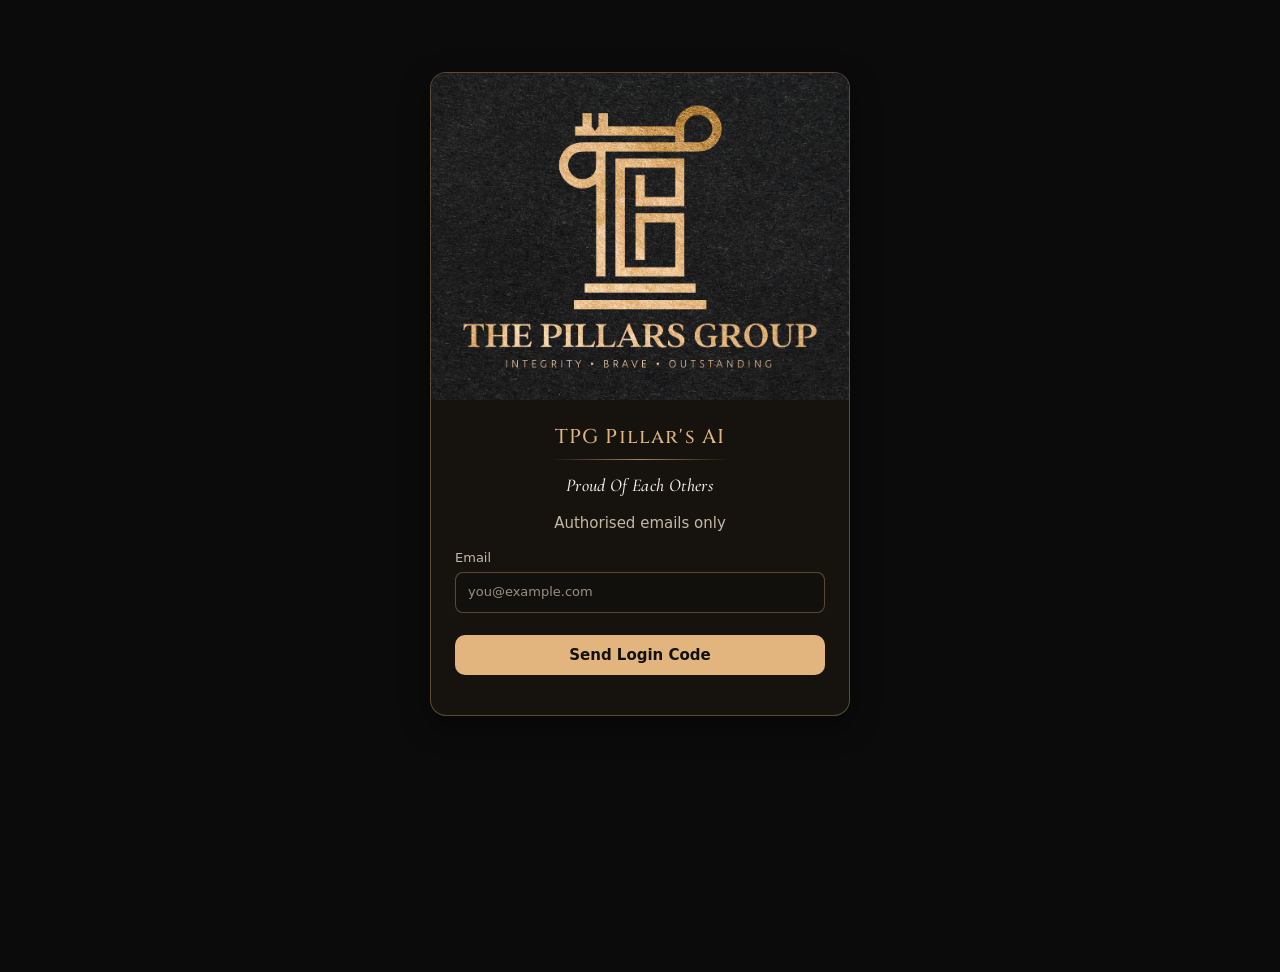
<file: index.html>
<!doctype html>
<html lang="en">
<head>
<meta charset="utf-8">
<meta name="viewport" content="width=device-width,initial-scale=1,viewport-fit=cover">
<meta name="robots" content="noindex,nofollow">
<title>TPG Pillar's AI</title>
<meta name="description" content="The Pillars Group internal listings and matching portal">
<meta name="theme-color" content="#000000">
<link rel="icon" href="/favicon.ico" sizes="any">
<link rel="icon" type="image/png" sizes="32x32" href="/assets/favicon-32.png">
<link rel="apple-touch-icon" href="/apple-touch-icon.png">
<meta property="og:title" content="TPG Pillar's AI">
<meta property="og:description" content="The Pillars Group internal listings and matching portal">
<meta property="og:image" content="https://ai.thepillarsgroup.com/assets/og-image.jpg">
<meta property="og:url" content="https://ai.thepillarsgroup.com/">
<meta property="og:type" content="website">
<meta name="twitter:card" content="summary_large_image">
<meta name="twitter:title" content="TPG Pillar's AI">
<meta name="twitter:image" content="https://ai.thepillarsgroup.com/assets/og-image.jpg">
<link rel="stylesheet" href="assets/fonts.css">
<link rel="stylesheet" href="portal.css?v=meeting-scan-20261126">
<link rel="stylesheet" href="matches.css">
</head>
<body>
<div id="boot" class="center">
  <div class="boot-inner">
    <div class="logo-panel">
      <img class="boot-logo" src="/assets/logo-gold.jpg" alt="The Pillars Group">
    </div>
    <div class="boot-msg">Loading…</div>
  </div>
</div>

<!-- login -->
<section id="login" class="card center-card" hidden>
  <div class="logo-panel">
    <img class="login-logo" src="/assets/logo-gold.jpg" alt="The Pillars Group">
  </div>
  <div class="center-card-body">
  <h1>TPG Pillar's AI</h1>
  <div class="login-hair"></div>
  <p class="login-tag">Proud Of Each Others</p>
  <p class="muted">Authorised emails only</p>
  <form id="f-email">
    <label>Email<input id="email" type="email" required autocomplete="email" placeholder="you@example.com"></label>
    <button class="btn" type="submit">Send Login Code</button>
  </form>
  <form id="f-code" hidden>
    <p>We sent a login code and a sign-in link to <b id="sent-to"></b>. Enter the 6-digit code, or open the link in the email.</p>
    <label>6-Digit Code<input id="code" inputmode="numeric" autocomplete="one-time-code" maxlength="10" placeholder="123456"></label>
    <button class="btn" type="submit">Log In</button>
    <button class="link" type="button" id="back">Use a Different Email</button>
  </form>
  <p id="login-msg" class="msg"></p>
  </div>
</section>

<!-- blocked -->
<section id="blocked" class="card center-card" hidden>
  <div class="logo-panel">
    <img class="login-logo" src="/assets/logo-gold.jpg" alt="The Pillars Group">
  </div>
  <div class="center-card-body">
  <h1>No Access</h1>
  <p id="blocked-msg">This account is not authorised, or has been deactivated. Please contact an admin.</p>
  <button class="btn" id="out2">Log Out</button>
  </div>
</section>

<!-- app -->
<section id="app" hidden>
  <nav class="topbar">
    <div class="brand">
      <img class="brand-icon" src="/assets/logo-icon-gold.jpg" alt="" width="32" height="32">
      <span class="brand-name">TPG Pillar's AI</span>
    </div>
    <div class="tabs-top" id="tabs">
      <button data-tab="industry" class="on">Industry</button>
      <button data-tab="residential">Residential</button>
      <button data-tab="matches">My Matches</button>
      <button data-tab="meeting">Meeting Hub</button>
      <button data-tab="announcements" id="tab-announce" hidden>Announcements</button>
      <button data-tab="agents" id="tab-agents" hidden>Agents</button>
    </div>
    <div class="who">
      <button type="button" class="inbox-btn" id="inbox-btn" aria-label="Inbox" aria-expanded="false" aria-controls="inbox-panel">
        <svg viewBox="0 0 24 24" fill="none" stroke="currentColor" stroke-width="1.75" stroke-linecap="round" stroke-linejoin="round" aria-hidden="true">
          <path d="M4 6.5h16A1.5 1.5 0 0 1 21.5 8v9A1.5 1.5 0 0 1 20 18.5H4A1.5 1.5 0 0 1 2.5 17V8A1.5 1.5 0 0 1 4 6.5Z"/>
          <path d="m3.2 7.2 8.8 6.2 8.8-6.2"/>
        </svg>
        <span class="inbox-badge" id="inbox-badge" hidden></span>
      </button>
      <span id="who"></span>
      <button class="link" id="out">Log Out</button>
    </div>
  </nav>
  <div id="inbox-backdrop" hidden></div>
  <div id="inbox-panel" hidden>
    <div class="inbox-head">
      <h2>Inbox</h2>
      <button type="button" class="inbox-close" id="inbox-close" aria-label="Close">×</button>
    </div>
    <div id="inbox" class="list"><p class="empty-note">No notifications yet.</p></div>
  </div>
  <iframe id="fr-industry" class="pane" title="Industry"></iframe>
  <iframe id="fr-residential" class="pane" title="Residential" hidden></iframe>

  <div id="pane-matches" class="pane scroll" hidden>
    <div class="wrap">
      <h2>🎯 My WTB / WTR <small class="muted">Valid 30 Days</small></h2>
      <div id="reqs" class="list"></div>

      <details class="card" id="new-req-box" open>
        <summary><b id="new-req-title">➕ New Requirement</b></summary>
        <div class="hint">Fill only what the client needs. A new listing must <b>state and meet</b> every filled field before you are notified. Empty fields are ignored. Only genuinely new units trigger an alert.</div>
        <form id="f-req" class="grid" novalidate>
          <label>Kind<div class="seg" id="r-kind"><button type="button" data-v="WTR" class="on">WTR · To Rent</button><button type="button" data-v="WTB">WTB · To Buy</button></div></label>
          <label>Category<div class="seg" id="r-cat"><button type="button" data-v="industry" class="on">🏭 Industry / Commercial</button><button type="button" data-v="residential">🏠 Residential</button></div></label>
          <div class="full"><label style="margin-bottom:0">Property Type <small class="muted">(multi-select, required)</small></label><div class="chips" id="r-types"></div></div>
          <label class="full">Title <small class="muted">(optional)</small><input id="r-title" placeholder="e.g. Client A: Senai factory"></label>
          <div class="full"><label style="margin-bottom:0">Areas <small class="muted">(multi-select, required)</small><input id="r-area-q" placeholder="Search an area, e.g. Senai" autocomplete="off"></label>
            <div class="chips" id="r-areas-sel"></div><div class="area-sug" id="r-area-sug"></div></div>
          <label class="full" id="l-price"><span>Monthly Rent (RM)</span><span class="pair"><input id="r-pmin" type="number" inputmode="numeric" min="0" placeholder="Min"><i>–</i><input id="r-pmax" type="number" inputmode="numeric" min="0" placeholder="Max"></span></label>
          <label class="full"><span>Built-up (sf)</span><span class="pair"><input id="r-bmin" type="number" inputmode="numeric" min="0" placeholder="Min"><i>–</i><input id="r-bmax" type="number" inputmode="numeric" min="0" placeholder="Max"></span></label>
          <label class="full"><span>Land Area</span><span class="pair"><input id="r-lmin" type="number" inputmode="decimal" min="0" step="any" placeholder="Min"><i>–</i><input id="r-lmax" type="number" inputmode="decimal" min="0" step="any" placeholder="Max"><select id="r-lunit"><option value="sf">sf</option><option value="acre">acre</option></select></span></label>
          <fieldset class="fs full" id="fs-ind"><legend>Industrial (optional)</legend><div class="grid">
            <label>Min Power (A)<input id="r-amp" type="number" inputmode="numeric" min="0" placeholder="e.g. 200"></label>
            <label>Min Ceiling (m)<input id="r-ceil" type="number" inputmode="decimal" min="0" step="any" placeholder="e.g. 8"></label>
            <label>Min Floor Load (kN/m²)<input id="r-fl" type="number" inputmode="decimal" min="0" step="any"></label>
            <label>Tenure<select id="r-ten-i"><option value="">Any</option><option value="freehold">Freehold</option><option value="leasehold">Leasehold</option></select></label>
            <div class="full"><label style="margin-bottom:0">Industry Class <small class="muted">(multi-select; leave empty for any)</small></label><div class="chips" id="r-zon"></div></div>
          </div></fieldset>
          <fieldset class="fs full" id="fs-res" hidden><legend>Residential (optional)</legend><div class="grid">
            <label>Min Bedrooms<select id="r-bed"><option value="">Any</option><option value="0">Studio+</option><option value="1">1+</option><option value="2">2+</option><option value="3">3+</option><option value="4">4+</option><option value="5">5+</option></select></label>
            <label>Tenure<select id="r-ten-r"><option value="">Any</option><option value="freehold">Freehold</option><option value="leasehold">Leasehold</option></select></label>
            <div class="full" id="r-fur-wrap"><label style="margin-bottom:0">Furnishing</label><div class="chips" id="r-fur"></div></div>
            <div class="full"><label style="margin-bottom:0">Bumi / Non Bumi</label><div class="chips" id="r-lot"></div></div>
          </div></fieldset>
          <label class="full">Client Note <small class="muted">(visible only to you; not used for matching)</small><textarea id="r-note" rows="2"></textarea></label>
          <div class="full"><button class="btn" type="submit" id="req-save">Save</button> <button class="btn grey" type="button" id="req-cancel" hidden>Cancel</button> <span id="req-msg" class="msg"></span></div>
        </form>
      </details>

      <h2>✨ Matches</h2>
      <div id="match-list" class="list"></div>

    </div>
  </div>

  <section id="pane-meeting" class="pane scroll" hidden>
    <div class="wrap">
      <h2>Meeting Hub</h2>
      <div class="tabs-top" id="meeting-tabs" aria-label="Meeting Hub sections">
        <button type="button" data-section="stock" class="on">Solid Good Deal</button>
        <button type="button" data-section="minutes">Weekly announcement</button>
        <button type="button" data-section="awards">Monthly Top Sales</button>
        <button type="button" data-section="checkin">Check-in</button>
      </div>
      <p class="msg" id="meeting-message" role="status"></p>
      <div id="meeting-filters"></div>
      <details id="meeting-editor" hidden>
        <summary>Publish an entry</summary>
        <form id="meeting-form"></form>
      </details>
      <div class="list" id="meeting-results"></div>
      <section id="meeting-checkin" aria-label="Meeting check-in" hidden></section>
      <dialog id="meeting-poster-dialog" aria-labelledby="meeting-poster-title">
        <form method="dialog"><button class="btn sm" autofocus>Close poster</button></form>
        <h3 id="meeting-poster-title"></h3>
        <img class="meeting-poster" alt="">
      </dialog>
    </div>
  </section>

  <div id="pane-announcements" class="pane scroll" hidden>
    <div class="wrap">
      <h2>📢 Announcements</h2>
      <p class="hint">A notice you send here appears in every agent’s Inbox. It is not emailed.</p>
      <form id="f-ann" class="grid card" novalidate>
        <label class="full">Title<input id="ann-title" maxlength="200" required placeholder="e.g. Office closed on Friday"></label>
        <label class="full">Message <small class="muted">(line breaks are kept)</small>
          <textarea id="ann-body" rows="7" maxlength="8000" placeholder="Write the notice…"></textarea>
        </label>
        <div class="full">
          <div class="ann-preview-lab muted">Preview</div>
          <div class="ann-preview" id="ann-preview"><p class="muted">The preview will appear here.</p></div>
        </div>
        <div class="full"><button class="btn" type="submit" id="ann-send">Send to All</button> <button class="btn grey" type="button" id="ann-cancel" hidden>Cancel</button> <span id="ann-msg" class="msg"></span></div>
      </form>
      <h2>Past Notices</h2>
      <div id="ann-list" class="list"><p class="empty-note">No announcements yet.</p></div>
    </div>
  </div>

  <div id="pane-agents" class="pane scroll" hidden>
    <div class="wrap">
      <h2>👥 Authorised Agents</h2>
      <form id="f-agent" class="grid card">
        <label>Email<input id="a-email" type="email" required autocomplete="off"></label>
        <label>Full Name<input id="a-name" autocomplete="off"></label>
        <label>Phone<input id="a-phone" inputmode="tel" autocomplete="off"></label>
        <label id="a-role-wrap">Role<select id="a-role"><option value="agent">Agent</option><option value="admin">Admin</option></select></label>
        <label class="full">Note <small class="muted">(optional)</small><textarea id="a-note" rows="2"></textarea></label>
        <p class="hint full" id="a-email-hint" hidden>The login email cannot be changed. To use a new email, set this account Inactive and add a new one.</p>
        <div class="full"><button class="btn" type="submit" id="a-save">Add</button> <button class="btn grey" type="button" id="a-cancel" hidden>Cancel</button> <span id="agent-msg" class="msg"></span></div>
      </form>
      <input id="a-filter" placeholder="Search email / name" class="full-input">
      <div id="agents" class="list"></div>
    </div>
  </div>
</section>

<script src="vendor/supabase.js"></script>
<script src="config.js"></script>
<script src="compile.js"></script>
<script src="portal.js?v=meeting-20261126"></script>
<script src="matches.js"></script>
<script src="announcements.js"></script>
<script src="meeting-qr.js?v=meeting-20261126"></script>
<script src="checkin.js?v=weekly-receipt-20261127"></script>
<script src="meeting.js?v=meeting-20261126-3"></script>
<script src="app.js?v=weekly-checkin-20261127"></script>
</body>
</html>
</file>
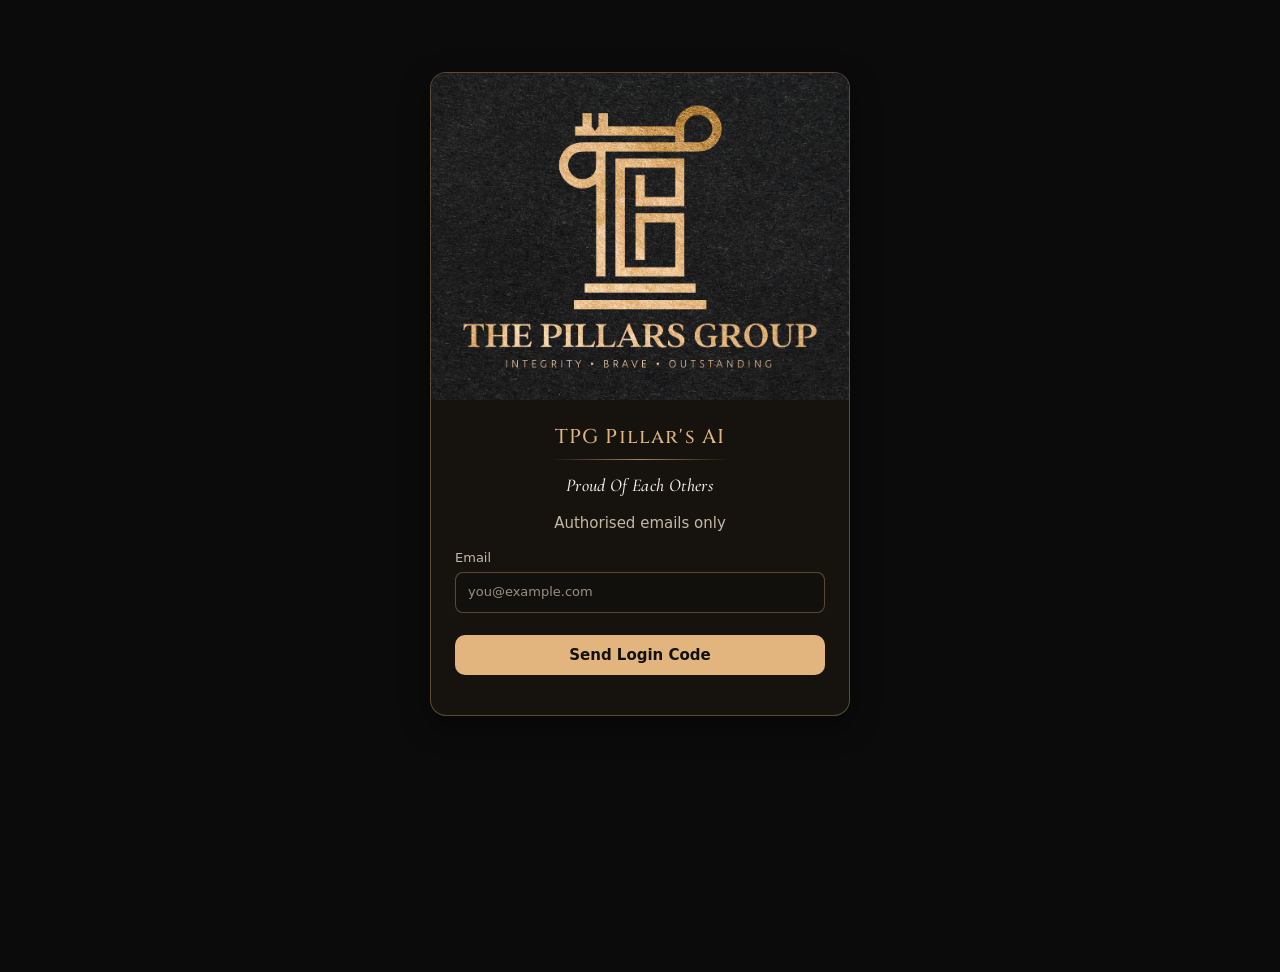
<file: industry/index.html>
<!doctype html>
<html lang="en">
<head>
<meta charset="utf-8">
<meta name="robots" content="noindex,nofollow">
<meta name="viewport" content="width=device-width,initial-scale=1,viewport-fit=cover">
<title>TPG Industrial Finder</title>
<meta name="description" content="Johor factory, warehouse, industrial land and shoplot listings">
<meta name="theme-color" content="#000000">
<link rel="icon" href="icon-192.png">
<link rel="apple-touch-icon" href="apple-touch-icon.png">
<meta name="apple-mobile-web-app-capable" content="yes">
<meta name="mobile-web-app-capable" content="yes">
<meta name="apple-mobile-web-app-title" content="Industrial Finder">
<link rel="stylesheet" href="style.css">
<link rel="stylesheet" href="../assets/fonts.css">
<link rel="stylesheet" href="../assets/listings.css">
</head>
<body>
<header>
  <h1>TPG Industrial Finder</h1>
  <div class="sub" id="cover">Loading…</div>
</header>
<div class="fp" id="panel"><div>
  <div class="fp-top">
  <div class="search-row"><div class="search"><span class="ico">🔍</span><input id="q" type="search" placeholder="Search area / project" enterkeyhint="search" autocomplete="off"></div><button type="button" class="filt-toggle" id="filt-toggle" aria-expanded="false">Filters</button></div>
  <div class="tabs" id="sr"><button type="button" data-v="" class="on">All</button><button type="button" data-v="s">Buy</button><button type="button" data-v="r">Rent</button></div>
  <div class="sticky-chips" id="sticky-chips"></div>
  </div>
  <div class="filt-body" id="filt-body">
  <h2>Property Type</h2>
  <div class="tiles" id="cat"><button type="button" class="all on" data-v="">All Types <small id="cA"></small></button><button type="button" class="tile" data-v="I"><span class="ic">🏭</span>Industry<small id="cI"></small></button><button type="button" class="tile" data-v="C"><span class="ic">🏬</span>Commercial<small id="cC"></small></button><button type="button" class="tile" data-v="L"><span class="ic">🟫</span>Land<small id="cL"></small></button><button type="button" class="tile" data-v="B"><span class="ic">🤝</span>Business Takeover<small id="cB"></small></button></div>
  <div class="chips" id="types" hidden></div>
  <h2>Price (RM) <small>Rent is monthly</small></h2>
  <div class="mm"><input id="minP" type="number" inputmode="numeric" placeholder="Min" aria-label="Min"><span class="dash">–</span><input id="maxP" type="number" inputmode="numeric" placeholder="Max" aria-label="Max"></div>
  <h2>More Filters</h2>
    <div class="sec" data-k="ar"><button type="button" class="sh">Area<span class="sv"></span><span class="ar">▼</span></button><div class="sb"><div class="chips" id="areas"></div></div></div>
    <div class="sec" data-k="bu"><button type="button" class="sh">Built-up (sf)<span class="sv"></span><span class="ar">▼</span></button><div class="sb"><div class="mm"><input id="minBu" type="number" inputmode="numeric" placeholder="Min" aria-label="Min"><span class="dash">–</span><input id="maxBu" type="number" inputmode="numeric" placeholder="Max" aria-label="Max"></div></div></div>
    <div class="sec" data-k="ld"><button type="button" class="sh">Land Area (sf)<span class="sv"></span><span class="ar">▼</span></button><div class="sb"><div class="mm"><input id="minLd" type="number" inputmode="numeric" placeholder="Min" aria-label="Min"><span class="dash">–</span><input id="maxLd" type="number" inputmode="numeric" placeholder="Max" aria-label="Max"></div></div></div>
    <div class="sec" data-k="amp"><button type="button" class="sh">Power (amp)<span class="sv"></span><span class="ar">▼</span></button><div class="sb"><div class="mm"><input id="minAmp" type="number" inputmode="numeric" placeholder="Min" aria-label="Min"><span class="dash">–</span><input id="maxAmp" type="number" inputmode="numeric" placeholder="Max" aria-label="Max"></div></div></div>
    <div class="sec" data-k="ten"><button type="button" class="sh">Tenure<span class="sv"></span><span class="ar">▼</span></button><div class="sb"><div class="fld"><select id="ten" aria-label="Tenure"><option value="">Any</option><option value="F">Freehold</option><option value="L">Leasehold</option></select></div></div></div>
    <div class="sec" data-k="kw"><button type="button" class="sh">Keywords<span class="sv"></span><span class="ar">▼</span></button><div class="sb"><div class="fld"><input id="kw" type="search" placeholder="e.g. gas, sprinkler, crane" autocomplete="off"></div><div class="hint">All words must appear in the original post.</div></div></div>
    <div class="sec" data-k="ind"><button type="button" class="sh">Industry Class<span class="sv"></span><span class="ar">▼</span></button><div class="sb"><div class="chips" id="inds"></div><div class="hint">Pick one, two or all three. Leave empty for any.</div></div></div>
    <div class="sec" data-k="mo"><button type="button" class="sh">Ceiling / Loading<span class="sv"></span><span class="ar">▼</span></button><div class="sb"><div class="mm" style="grid-template-columns:1fr 1fr"><label class="fld"><span>Min Ceiling (m)</span><input id="minCeil" type="number" inputmode="decimal" placeholder="e.g. 8"></label><label class="fld"><span>Min Loading (kN/m²)</span><input id="minFl" type="number" inputmode="numeric"></label></div></div></div>
    <div class="sec" data-k="gr"><button type="button" class="sh">Source Group<span class="sv"></span><span class="ar">▼</span></button><div class="sb"><div class="chips" id="groups"></div></div></div>
  <div class="acts"><button type="button" id="reset">Reset</button><button type="button" class="pri" id="go">Show Results</button></div>
  </div>
</div></div>
<div id="info"><span id="cnt"></span>
  <select id="sort" aria-label="Sort">
    <option value="new">Newest</option><option value="pa">Price: Low to High</option><option value="pd">Price: High to Low</option>
    <option value="amp">Power: High to Low</option><option value="bu">Built-up: Large to Small</option>
    <option value="ceil">Ceiling: High to Low</option>
  </select></div>
<div id="list"></div>
<button id="more" type="button" hidden>Show More</button>
<footer>Listings are from WhatsApp groups, for reference only. Please verify with the agent.<br>The Pillars Group · CT Chong</footer>
<script type="text/plain" id="app">
(function(){
"use strict";
var D=window.FDATA;
if(!D){document.getElementById("cover").textContent="Data failed to load. Please refresh.";return;}
var $=function(id){return document.getElementById(id)};
var TYPES=[["D","Detached"],["S","Semi-D"],["C","Cluster"],["T","Terrace"],["W","Warehouse"],["F","Factory"],["L","Land"],["P","Shoplot"],["K","Commercial Bldg"],["E","Office"],["H","Hostel"],["B","Business Takeover"],["O","Open Shed"],["X","Data Centre"]];
var TN={D:"Detached factory",S:"Semi-D factory",C:"Cluster factory",T:"Terrace factory",W:"Warehouse",F:"Factory",L:"Land",P:"Shoplot",B:"Business Takeover",E:"Office",K:"Commercial Building",H:"Hostel",O:"Open Shed",X:"Data Centre"};
var IND={L:"Light industry",M:"Medium industry",H:"Heavy industry"},TEN={F:"Freehold",L:"Leasehold"};
var G=D.meta.groups, GN=D.meta.groupNames;
var SENAI_X=/i-?synergy|seelong|idaman|m-?park|airport city|ebp ?2|eco business park 2/i;
var MON=["","Jan","Feb","Mar","Apr","May","Jun","Jul","Aug","Sep","Oct","Nov","Dec"];
function dstr(s){return parseInt(s.slice(4,6),10)+"/"+parseInt(s.slice(2,4),10)+"/20"+s.slice(0,2)}
function fmtN(n){return Math.round(n).toLocaleString("en-US")}
function ceilM(x){var m=x.cm?+x.cm:(x.cf?x.cf*0.3048:null);return m==null?null:Math.round(m*10)/10}
function money(v){return v>=1e6?"RM"+(v/1e6).toFixed(v>=1e7?1:2).replace(/\.?0+$/,"")+"mil":"RM"+fmtN(v)}
function esc(s){return String(s).replace(/[&<>"']/g,function(c){return {"&":"&amp;","<":"&lt;",">":"&gt;",'"':"&quot;","'":"&#39;"}[c]})}
function gtags(mask){var o=[];for(var i=0;i<G.length;i++)if(mask&(1<<i))o.push(G[i]);return o}
// precompute
var districts={}, L=D.L;
L.forEach(function(x){var ar=D.areas[x.a]||["?",""];x.area=ar[0];x.dist=ar[1]||ar[0];x.par=ar[2]||"";
  x.senai=x.dist==="Senai"||SENAI_X.test(x.loc+" "+x.area);
  x.gm=x.ag.reduce(function(m,a){return m|a[2]},0);
  // keyword search: area / district / project / title / specs only, never the full original text (CT 11/23: a 'Nusa Cemerlang'
  // in a connectivity paragraph must not make a SiLC unit show up for 'cemerlang')
  x.s=(x.area+" "+x.dist+" "+x.par+" "+x.loc+" "+(x.kw||"")+" "+(TN[x.t]||"")+" "+x.kf+" "+({L:"light industrial",M:"medium industrial",H:"heavy industrial"}[x.ind]||"")+" "+({F:"freehold",L:"leasehold"}[x.ten]||"")+" "+x.ag.map(function(a){var g=D.agents[a[0]];return g[0]+" "+g[1]+" 0"+g[1].slice(2)}).join(" ")).toLowerCase().replace(/\s+/g," ");
  if(x.dist&&x.dist!=="?")districts[x.dist]=(districts[x.dist]||0)+1;});
var dlist=Object.keys(districts).sort(function(a,b){return districts[b]-districts[a]});
$("cover").textContent=dstr(D.meta.from.replace(/-/g,"").slice(2))+" – "+dstr(D.meta.to.replace(/-/g,"").slice(2))+" · "+fmtN(D.meta.count)+" listings · Updated "+D.meta.built.slice(0,10);
function chips(el,items,key){$(el).innerHTML=items.map(function(it){return '<button type="button" class="chip" data-v="'+esc(it[0])+'">'+esc(it[1])+'</button>'}).join("");
  $(el).addEventListener("click",function(e){var b=e.target.closest(".chip");if(!b)return;b.classList.toggle("on");run()})}
chips("areas",dlist.map(function(d){return [d,(d==="Senai"?"Senai+ incl. Seelong/EBP2/M-Park/Idaman/I-Synergy":d)+" "+districts[d]]}));
// CT 23/11: one site, three categories. Every type code belongs to exactly one category.
var CAT={D:"I",S:"I",C:"I",T:"I",W:"I",F:"I",O:"I",X:"I",P:"C",B:"B",E:"C",H:"C",K:"C",L:"L"};
var CN={I:0,C:0,L:0,B:0};L.forEach(function(x){x.cat=CAT[x.t]||"I";CN[x.cat]++});
function srN(arr){var s=0,r=0;arr.forEach(function(x){if(x.sr==="s"||x.sr==="b"||(!x.sr&&x.sale))s++;if(x.sr==="r"||x.sr==="b"||(!x.sr&&x.rent))r++});return "Sale "+s+" · Rent "+r}
$("cA").textContent=fmtN(L.length)+" · "+srN(L);$("cB").textContent=fmtN(CN.B)+" · takeover";
["I","C","L"].forEach(function(k){$("c"+k).textContent=fmtN(CN[k])+" · "+srN(L.filter(function(x){return x.cat===k}))});
// the type chips show only the subtypes of the chosen category, each with its count
function typeChips(cat){return;var tc={};L.forEach(function(x){if(!cat||x.cat===cat)tc[x.t]=(tc[x.t]||0)+1});
  $("types").innerHTML=TYPES.filter(function(t){return tc[t[0]]}).map(function(t){return '<button type="button" class="chip" data-v="'+esc(t[0])+'">'+esc(t[1])+" "+tc[t[0]]+'</button>'}).join("")}
$("types").addEventListener("click",function(e){var b=e.target.closest(".chip");if(!b)return;b.classList.toggle("on");run()});
typeChips("");
$("cat").addEventListener("click",function(e){var b=e.target.closest("button");if(!b)return;[].forEach.call($("cat").children,function(c){c.classList.toggle("on",c===b)});typeChips(b.dataset.v);run()});
chips("groups",G.map(function(g){return [g,g+" · "+GN[g]]}));
var IC={L:0,M:0,H:0};L.forEach(function(x){if(x.ind==="L"||x.ind==="M"||x.ind==="H")IC[x.ind]++});
chips("inds",[["L","Light "+fmtN(IC.L)],["M","Medium "+fmtN(IC.M)],["H","Heavy "+fmtN(IC.H)]]);
$("sr").addEventListener("click",function(e){var b=e.target.closest("button");if(!b)return;[].forEach.call($("sr").children,function(c){c.classList.toggle("on",c===b)});run()});
function on(el){return [].map.call($(el).querySelectorAll(".chip.on"),function(b){return b.dataset.v})}
function num(id){var v=parseFloat($(id).value);return isNaN(v)?null:v}
var NUMS=["minAmp","maxAmp","minBu","maxBu","minLd","maxLd","minCeil","minFl","minP","maxP"],SELS=["ten","sort"];
function state(){var s={cat:$("cat").querySelector(".on").dataset.v,q:$("q").value.trim(),sr:$("sr").querySelector(".on").dataset.v,ar:on("areas"),ty:on("types"),gr:on("groups"),ind:on("inds"),kw:$("kw").value.trim()};
  NUMS.forEach(function(k){s[k]=num(k)});SELS.forEach(function(k){s[k]=$(k).value});return s}
function price(x,sr){if(sr==="r")return x.rent||0;if(sr==="s")return x.sale||0;return x.rent||x.sale||0}
function match(x,s){
  if(x.cat!=="B"&&s.sr==="r"&&!(x.sr==="r"||x.sr==="b"||(!x.sr&&x.rent)))return false;
  if(x.cat!=="B"&&s.sr==="s"&&!(x.sr==="s"||x.sr==="b"||(!x.sr&&x.sale)))return false;
  if(s.ar.length&&!s.ar.some(function(a){return a==="Senai"?x.senai:x.dist===a}))return false;
  if(s.cat&&x.cat!==s.cat)return false;
  if(s.ty.length&&s.ty.indexOf(x.t)<0)return false;
  if(s.gr.length&&!s.gr.some(function(g){return x.gm&(1<<G.indexOf(g))}))return false;
  if(s.minAmp!=null&&!(x.amp>=s.minAmp))return false;
  if(s.maxAmp!=null&&!(x.amp&&x.amp<=s.maxAmp))return false;
  if(s.minBu!=null&&!(x.bu>=s.minBu))return false;
  if(s.maxBu!=null&&!(x.bu&&x.bu<=s.maxBu))return false;
  if(s.minLd!=null&&!(x.ld>=s.minLd))return false;
  if(s.maxLd!=null&&!(x.ld&&x.ld<=s.maxLd))return false;
  if(s.minCeil!=null){var c=ceilM(x);if(!(c>=s.minCeil-0.05))return false}
  if(s.minFl!=null&&!(x.fl>=s.minFl))return false;
  if(s.maxP!=null){var p=price(x,s.sr);if(!(p&&p<=s.maxP))return false}
  if(s.minP!=null){var p2=price(x,s.sr);if(!(p2&&p2>=s.minP))return false}
  if(s.kw){if(x.kt==null)x.kt=(x.s+" "+x.txt).toLowerCase();var kws=s.kw.toLowerCase().split(/[\s,，]+/);for(var j=0;j<kws.length;j++){if(kws[j]&&x.kt.indexOf(kws[j])<0)return false}}
  if(s.ind.length&&s.ind.indexOf(x.ind)<0)return false;
  if(s.ten&&x.ten!==s.ten)return false;
  if(s.q&&s.ph){if(x.s.indexOf(s.ph)<0)return false}
  else if(s.q){var ws=s.q.toLowerCase().split(/\s+/);for(var i=0;i<ws.length;i++){var w=ws[i];if(/^0\d{8,}$/.test(w))w="6"+w;if(x.s.indexOf(w)<0)return false}}
  return true}
var res=[],shown=0,PAGE=30;
function srt(s){var k=s.sort;res.sort(function(a,b){
  if(k==="pa"||k==="pd"){var pa=price(a,s.sr),pb=price(b,s.sr);if(!pa)return 1;if(!pb)return -1;return k==="pa"?pa-pb:pb-pa}
  if(k==="amp")return (b.amp||0)-(a.amp||0)||(b.last>a.last?1:-1);
  if(k==="bu")return (b.bu||0)-(a.bu||0)||(b.last>a.last?1:-1);
  if(k==="ceil")return (ceilM(b)||0)-(ceilM(a)||0)||(b.last>a.last?1:-1);
  return b.last>a.last?1:b.last<a.last?-1:0})}
function agLink(a,x,label){var g=D.agents[a[0]],nm=g[0]||("0"+g[1].slice(2))||"?",ph=g[1];
  if(!ph)return '<b>'+esc(nm)+'</b>';
  var msg="Hi "+(g[0]||"")+", is this listing still available? "+label;
  return '<a href="https://wa.me/'+ph+'?text='+encodeURIComponent(msg)+'" target="_blank" rel="noopener">'+esc(nm)+' 0'+ph.slice(2).replace(/^(1\d)(\d{3,4})(\d{4})$/,"$1-$2 $3")+'</a>'}

function ico(k){
  var p={bu:'<path d="M4 20V8.5L12 4l8 4.5V20"/><path d="M9 20v-6h6v6"/>',
    land:'<path d="M4 18h16M5 18l4-10h6l4 10"/>',
    bolt:'<path d="M13 2 4 14h8l-1 8 9-12h-8l1-8z"/>',
    height:'<path d="M12 4v16M8 7l4-3 4 3M8 17l4 3 4-3"/>',
    bed:'<path d="M4 18V11h16v7M4 14h16M7 11V8h4v3"/>'};
  return '<svg class="ic" viewBox="0 0 24 24" fill="none" stroke="currentColor" stroke-width="1.7" stroke-linecap="round" stroke-linejoin="round" aria-hidden="true">'+(p[k]||"")+"</svg>";
}

function isNew(x){if(!x.last)return false;var y='20'+x.last.slice(0,2),mo=x.last.slice(2,4),d=x.last.slice(4,6);var tm=Date.UTC(+y,+mo-1,+d);var ref=(D.meta&&D.meta.to)?Date.parse(D.meta.to+'T00:00:00Z'):Date.now();return (ref-tm)<=3*864e5 && (ref-tm)>=-864e5;}
function card(x,i,s){
  var srT=x.sr==="r"?"Rent":x.sr==="s"?"Sale":x.sr==="b"?"Rent & Sale":"";
  var lc=x.loc&&[x.area,x.dist].map(function(z){return (z||"").toLowerCase()}).indexOf(x.loc.toLowerCase())<0?x.loc:"";
  var place=x.area+(x.dist&&x.area.toLowerCase().indexOf(x.dist.toLowerCase())<0?" ("+x.dist+")":"")+(lc?" · "+lc:"");
  var title=(i+1)+". "+place+" · "+(TN[x.t]||"Factory")+(srT?" · "+srT:"");
  var sp=[];
  sp.push("BU "+(x.bu?fmtN(x.bu)+"sf":"-"));
  sp.push("Land Area "+(x.ld?fmtN(x.ld)+"sf"+(x.ld>=21780?" ("+(x.ld/43560).toFixed(2).replace(/\.?0+$/,"")+"ac)":""):"-"));
  sp.push(x.amp?x.amp+"A":"Power –");
  var cH=ceilM(x);sp.push("Ceiling "+(cH!=null?(+cH.toFixed(1))+"m":"–"));
  if(x.fl)sp.push("Floor Load "+x.fl+"kN/m²");
  if(x.ind)sp.push(IND[x.ind]);
  if(x.ten)sp.push(TEN[x.ten]);
  var pr=[];
  if(x.rent&&x.rf)pr.push("Rent "+money(x.rent)+"/mo (per floor)");
  else if(x.rent)pr.push("Rent "+money(x.rent)+"/mo"+(x.psf&&x.sr!=="s"&&x.psf<=20?" (RM"+x.psf+"psf)":(x.bu&&x.t!=="L"?" (≈RM"+(x.rent/x.bu).toFixed(2)+"psf)":"")));
  if(x.sale)pr.push("Sale "+money(x.sale)+(x.psf&&x.psf>20?" (RM"+fmtN(x.psf)+"psf)":(x.bu&&x.t!=="L"?" (≈RM"+fmtN(x.sale/x.bu)+"psf BU)":x.ld?" (≈RM"+(x.sale/x.ld).toFixed(1)+"psf land)":"")));
  // CT 23/11: several agents, different prices - show the earliest and the latest, each with its agent and date
  var pp=[];if(x.pp){[["r","Rent"],["s","Sale"]].forEach(function(k){var v=x.pp[k[0]];if(!v)return;
    function one(e,lab){var a=D.agents[e[1]]||["",""];return lab+" "+money(e[0])+(k[0]==="r"?"/mo":"")+" ("+(a[0]||("0"+(a[1]||"").slice(2)))+" "+e[2].slice(4,6)+"/"+e[2].slice(2,4)+")"}
    pp.push(k[1]+" prices differ: "+one(v[0],"Earliest")+" · "+one(v[1],"Latest"))})}
  if(x.tf)pr.push("Takeover Fee "+money(x.tf)+(x.tsr?" · Shop Rent RM"+fmtN(x.tsr)+"/mo":""));
  if(x.tr&&x.sale)pr.push(x.tn==="t"?"Tenanted · Rent RM"+fmtN(x.tr)+"/mo":"Also states rent RM"+fmtN(x.tr)+"/mo");

  var label=x.area+" "+(TN[x.t]||"")+(x.bu?" BU "+fmtN(x.bu)+"sf":"")+(x.amp?" "+x.amp+"A":"")+(x.rent?" Rent "+money(x.rent):x.sale?" Sale "+money(x.sale):"");
  var f=x.ag[0], oth=x.ag.slice(1);
  var srClass=x.sr==="r"?"rent":x.sr==="s"?"sale":"sale";
  var h='<article class="card"><div class="card-top"><div class="badges">';
  if(isNew(x))h+='<span class="badge new">New</span>';
  if(srT)h+='<span class="badge '+srClass+'">'+esc(srT)+'</span>';
  if(x.kf)h+='<span class="badge feat">'+esc(x.kf)+'</span>';
  h+='</div><time>'+esc(dstr(x.last))+'</time></div>';
  h+='<h3>'+esc(place)+'</h3><p class="type">'+esc((TN[x.t]||"Factory")+(x.ten?" · "+TEN[x.ten]:"")+(x.ind?" · "+IND[x.ind]:""))+'</p>';
  h+='<ul class="specs">';
  if(x.bu)h+='<li>'+ico("bu")+' <b>'+fmtN(x.bu)+'</b>&nbsp;sf BU</li>';
  if(x.ld)h+='<li>'+ico("land")+' <b>'+fmtN(x.ld)+'</b>&nbsp;sf Land Area'+(x.ld>=21780?" ("+(x.ld/43560).toFixed(2).replace(/\\.?0+$/,"")+" ac)":"")+'</li>';
  if(x.amp)h+='<li>'+ico("bolt")+' <b>'+x.amp+'</b>&nbsp;A</li>';
  if(cH!=null)h+='<li>'+ico("height")+' <b>'+(+cH.toFixed(1))+'</b>&nbsp;m</li>';
  if(x.fl)h+='<li>Floor Load <b>'+x.fl+'</b>&nbsp;kN/m²</li>';
  h+='</ul>';
  var amt=pr[0]||"Ask agent for price", extra=pr.slice(1).join(" · "), pm=amt.match(/^(.*?)(\s*\([^)]+\))\s*$/);
  if(pm){amt=pm[1];extra=[pm[2].replace(/^\s*/,""),extra].filter(Boolean).join(" · ")}
  amt=amt.replace(/psf/g," psf").replace(/  +/g," ");
  extra=extra.replace(/psf/g," psf").replace(/  +/g," ");
  h+='<div class="price-row"><span class="amt">'+esc(amt)+'</span>'+(extra?'<span class="psf">'+esc(extra)+'</span>':'')+'</div>';
  if(pp.length)h+='<div class="small pp">💬 '+esc(pp.join("；"))+'</div>';
  h+='<div class="agent"><div class="ag">'+agLink(f,x,label)+' <span class="small">First posted '+dstr(f[1])+'</span></div></div>';
  h+='<div class="small">📍 '+gtags(x.gm).map(function(g){return '<span class="tag" title="'+esc(GN[g])+'">'+esc(g)+'</span>'}).join("")+' · Latest '+dstr(x.last)+'</div>';

  if(oth.length){h+='<div class="oth">Also listed by: '+oth.slice(0,6).map(function(a){return agLink(a,x,label)+' <span class="small">('+gtags(a[2]).join("/")+')</span>'}).join(", ")+
    (oth.length>6?'<details><summary>'+(oth.length-6)+' more agents</summary>'+oth.slice(6).map(function(a){return agLink(a,x,label)+' <span class="small">('+gtags(a[2]).join("/")+')</span>'}).join(", ")+'</details>':'')+'</div>'}
  h+='<details><summary>Original Post ▾</summary><button type="button" class="copy-orig">Copy Post</button><pre>'+esc(x.txt)+'</pre></details></article>';
  return h}
function render(more){var s=state(),h="";var end=Math.min(res.length,shown+PAGE);
  for(var i=shown;i<end;i++)h+=card(res[i],i,s);
  if(more)$("list").insertAdjacentHTML("beforeend",h);else $("list").innerHTML=h||'<div class="empty">No matching listings.<br>Try widening the filters. Many listings do not state power, ceiling or floor load, and will drop out if those filters are set.</div>';
  shown=end;$("more").hidden=shown>=res.length}
var tmr;
// draft 24/11 (PropertyGuru-style): every filter section is collapsed by default; its header shows the active value
function rng(a,b,u){a=num(a);b=num(b);if(a==null&&b==null)return "";return (a!=null&&b!=null?fmtN(a)+" – "+fmtN(b):a!=null?"≥ "+fmtN(a):"≤ "+fmtN(b))+(u||"")}
function listLab(a){return a.length<=3?a.join(", "):a.slice(0,3).join(", ")+" … ("+a.length+")"}
function secLab(){var v={ar:listLab(on("areas")),bu:rng("minBu","maxBu"," sf"),ld:rng("minLd","maxLd"," sf"),amp:rng("minAmp","maxAmp"," A"),
    ten:$("ten").value?$("ten").options[$("ten").selectedIndex].text:"",kw:$("kw").value.trim(),
    ind:listLab(on("inds").map(function(v){return {L:"Light",M:"Medium",H:"Heavy"}[v]||v})),
    mo:[num("minCeil")!=null?"≥"+num("minCeil")+"m":"",num("minFl")!=null?"≥"+num("minFl")+"kN":""].filter(Boolean).join(" · "),
    gr:listLab(on("groups"))};
  [].forEach.call(document.querySelectorAll(".sec"),function(el){var t=v[el.dataset.k]||"";el.querySelector(".sv").textContent=t||"Any";el.classList.toggle("act",!!t);
    el.querySelector(".sh").setAttribute("aria-expanded",el.classList.contains("open"))})}
document.querySelectorAll(".sec .sh").forEach(function(h){h.addEventListener("click",function(){h.parentNode.classList.toggle("open");secLab()})});
function stickyChips(){
  var el=$("sticky-chips");if(!el)return;
  var s=state(),bits=[];
  if(s.sr==="r")bits.push("Rent");else if(s.sr==="s")bits.push("Buy");
  var cb=$("cat").querySelector(".on");
  if(cb&&cb.dataset.v){var lab=cb.childNodes[0]&&cb.childNodes[0].textContent?cb.textContent.replace(/\s+/g," ").trim():cb.dataset.v;lab=lab.replace(/\d[\d,.]*.*$/,"").trim();bits.push(lab)}
  (s.ar||[]).slice(0,4).forEach(function(a){bits.push(a)});
  if(s.minAmp!=null)bits.push("≥"+s.minAmp+"A");
  if(s.minCeil!=null)bits.push("≥"+s.minCeil+"m");
  (s.ind||[]).forEach(function(v){bits.push({L:"Light",M:"Medium",H:"Heavy"}[v]||v)});
  if(s.q)bits.push(s.q);
  el.innerHTML=bits.map(function(x){return '<span class="chip on">'+esc(x)+"</span>"}).join("");
}
function run(){var s=state();secLab();stickyChips();
  // several words: if some listing has them as one phrase ('desa cemerlang', 'setia business park 1'), match the phrase only
  var ph=s.q.toLowerCase().replace(/\s+/g," ");s.ph=(ph.indexOf(" ")>0&&L.some(function(x){return x.s.indexOf(ph)>=0}))?ph:"";
  res=L.filter(function(x){return match(x,s)});srt(s);shown=0;
  $("cnt").textContent=fmtN(res.length)+" listings found";$("go").textContent="Show "+fmtN(res.length)+" Results";render(false);save(s)}
function save(s){var p=[];if(s.q)p.push("q="+encodeURIComponent(s.q));if(s.kw)p.push("kw="+encodeURIComponent(s.kw));if(s.sr)p.push("sr="+s.sr);
  ["ar","ty","gr","ind"].forEach(function(k){if(s[k].length)p.push(k+"="+encodeURIComponent(s[k].join(",")))});
  NUMS.forEach(function(k){if(s[k]!=null)p.push(k+"="+s[k])});SELS.forEach(function(k){var d=$(k).options[0].value;if(s[k]!==d)p.push(k+"="+s[k])});
  history.replaceState(null,"",p.length?"#"+p.join("&"):location.pathname+location.search)}
function load(){var h=location.hash.slice(1);if(!h)return;h.split("&").forEach(function(kv){var i=kv.indexOf("="),k=kv.slice(0,i),v=decodeURIComponent(kv.slice(i+1));
  if(k==="q")$("q").value=v;else if(k==="kw")$("kw").value=v;else if(k==="sr")[].forEach.call($("sr").children,function(c){c.classList.toggle("on",c.dataset.v===v)});
  else if(k==="ar"||k==="ty"||k==="gr"||k==="ind"){var el={ar:"areas",ty:"types",gr:"groups",ind:"inds"}[k],vs=v.split(",");[].forEach.call($(el).children,function(c){if(vs.indexOf(c.dataset.v)>=0)c.classList.add("on")})}
  else if($(k))$(k).value=v});}
$("q").addEventListener("input",function(){clearTimeout(tmr);tmr=setTimeout(run,200)});
$("q").addEventListener("keydown",function(e){if(e.key==="Enter"){$("q").blur();run()}});
NUMS.concat(["ten"]).forEach(function(k){$(k).addEventListener("input",function(){clearTimeout(tmr);tmr=setTimeout(run,300)})});
$("sort").addEventListener("change",run);
$("kw").addEventListener("input",function(){clearTimeout(tmr);tmr=setTimeout(run,300)});
$("ten").addEventListener("change",run);
$("go").addEventListener("click",function(){run();var fb=$("filt-body"),tg=$("filt-toggle");if(fb)fb.classList.remove("open");if(tg){tg.setAttribute("aria-expanded","false");tg.classList.remove("on")}$("info").scrollIntoView({behavior:"smooth"})});
if($("filt-toggle"))$("filt-toggle").addEventListener("click",function(){var on=$("filt-body").classList.toggle("open");this.setAttribute("aria-expanded",on);this.classList.toggle("on",on)});
$("reset").addEventListener("click",function(){$("q").value="";$("kw").value="";NUMS.forEach(function(k){$(k).value=""});SELS.forEach(function(k){$(k).selectedIndex=0});
  document.querySelectorAll(".chip.on").forEach(function(c){c.classList.remove("on")});[].forEach.call($("sr").children,function(c,i){c.classList.toggle("on",i===0)});run()});
function copyText(t){
  function fallback(){var ta=document.createElement("textarea");ta.value=t;ta.setAttribute("readonly","");
    ta.style.cssText="position:fixed;top:0;left:0;width:2em;height:2em;padding:0;border:0;outline:none;box-shadow:none;background:transparent;opacity:0;";
    document.body.appendChild(ta);ta.focus();ta.select();ta.setSelectionRange(0,t.length);
    var ok=false;try{ok=document.execCommand("copy")}catch(e){}document.body.removeChild(ta);return ok}
  if(navigator.clipboard&&navigator.clipboard.writeText)
    return navigator.clipboard.writeText(t).catch(function(){if(!fallback())return Promise.reject(new Error("copy"))});
  return fallback()?Promise.resolve():Promise.reject(new Error("copy"))}
$("list").addEventListener("click",function(e){
  var b=e.target.closest(".copy-orig");if(!b)return;e.preventDefault();e.stopPropagation();
  var pre=b.parentNode.querySelector("pre"),t=pre?pre.textContent:"";
  copyText(t).then(function(){b.textContent="Copied ✓";b.classList.add("ok");clearTimeout(b._ct);
    b._ct=setTimeout(function(){b.textContent="Copy Post";b.classList.remove("ok")},2000)});
});
$("more").addEventListener("click",function(){render(true)});
load();run();
})();
</script>
<script src="../embed.js" data-cat="industry"></script>
</body>
</html>
</file>
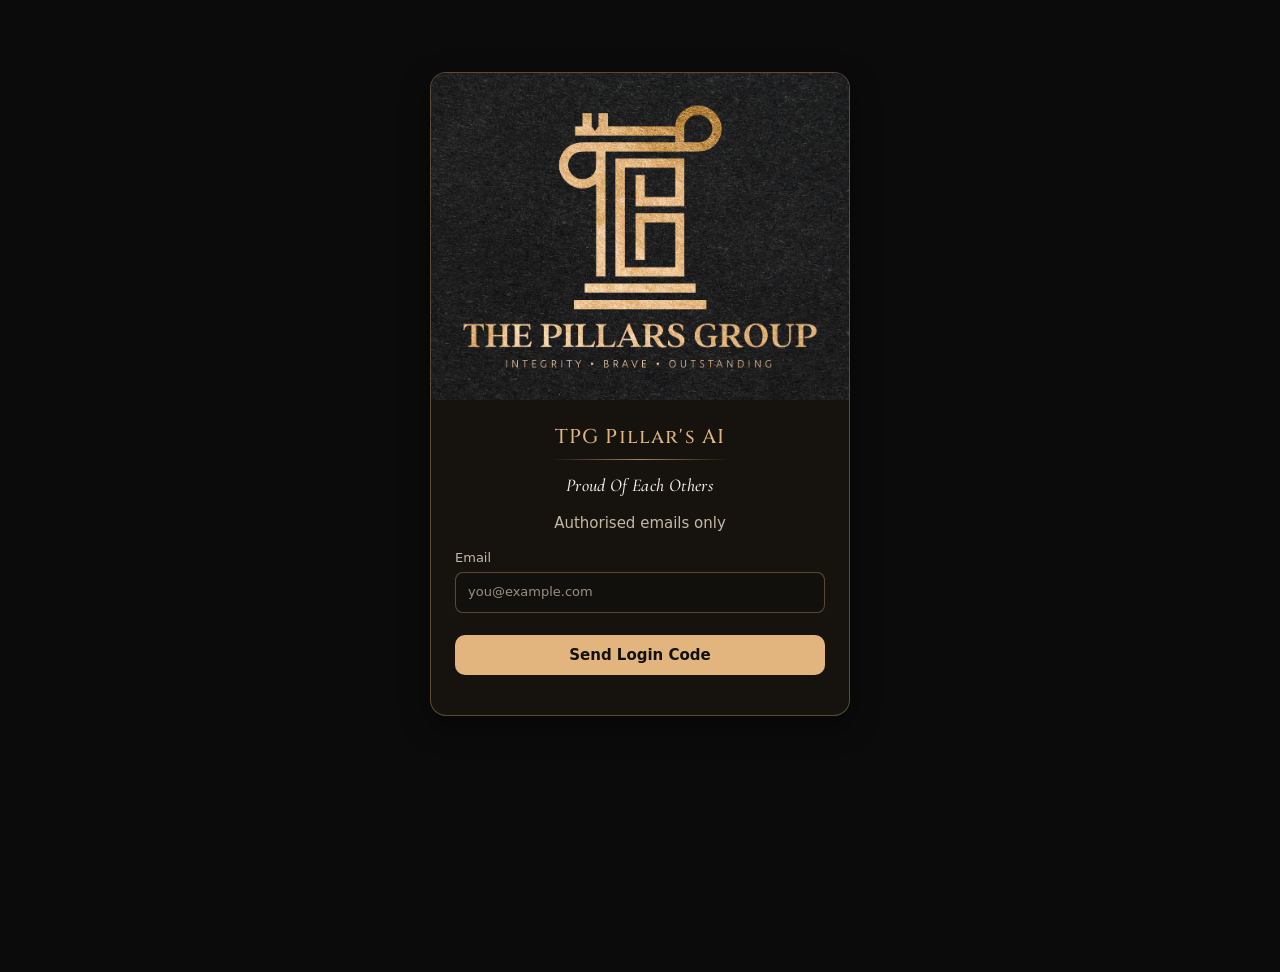
<file: residential/index.html>
<!doctype html>
<html lang="en">
<head>
<meta charset="utf-8">
<meta name="robots" content="noindex,nofollow">
<meta name="viewport" content="width=device-width,initial-scale=1,viewport-fit=cover">
<title>TPG Residential Finder</title>
<meta name="description" content="Johor Bahru residential listings: apartments, terrace, semi-D and bungalows for sale or rent">
<meta name="theme-color" content="#000000">
<link rel="icon" href="icon-192.png">
<link rel="apple-touch-icon" href="icon-192.png">
<meta name="apple-mobile-web-app-capable" content="yes">
<meta name="mobile-web-app-capable" content="yes">
<meta name="apple-mobile-web-app-title" content="Residential Finder">
<link rel="stylesheet" href="style.css">
<link rel="stylesheet" href="../assets/fonts.css">
<link rel="stylesheet" href="../assets/listings.css">
<style>
/* page-local: .chips{display:flex} would otherwise override the hidden attribute */
.chips[hidden]{display:none!important}
#chips-ld,#chips-hr{margin-top:10px}
</style>
</head>
<body>
<header>
  <h1>TPG Residential Finder</h1>
  <div class="sub" id="cover">Loading…</div>
</header>
<div class="fp" id="panel"><div>
  <div class="fp-top">
  <div class="search-row"><div class="search"><span class="ico">🔍</span><input id="q" type="search" placeholder="Search area / project" enterkeyhint="search" autocomplete="off"></div><button type="button" class="filt-toggle" id="filt-toggle" aria-expanded="false">Filters</button></div>
  <div class="tabs" id="sr">
    <button type="button" data-v="" class="on">All</button>
    <button type="button" data-v="s">Buy</button>
    <button type="button" data-v="r">Rent</button>
  </div>
  <div class="sticky-chips" id="sticky-chips"></div>
  </div>
  <div class="filt-body" id="filt-body">
  <h2>Property Type</h2>
  <div class="tiles" id="cat">
    <button type="button" class="all on" data-v="">All Types <small id="n-all"></small></button>
    <button type="button" class="tile" data-v="ld"><span class="ic">🏠</span>Landed<small id="n-ld"></small></button>
    <button type="button" class="tile" data-v="hr"><span class="ic">🏢</span>Highrise<small id="n-hr"></small></button>
  </div>
  <div class="chips" id="chips-ld" hidden>
    <button type="button" class="chip" data-v="lmc">Low Medium Cost</button>
    <button type="button" class="chip" data-v="terrace">Terrace</button>
    <button type="button" class="chip" data-v="cluster">Cluster</button>
    <button type="button" class="chip" data-v="semi">Semi-D</button>
    <button type="button" class="chip" data-v="bung">Bungalow</button>
  </div>
  <div class="chips" id="chips-hr" hidden>
    <button type="button" class="chip" data-v="lmc">Low Medium Cost</button>
    <button type="button" class="chip" data-v="apt">Apartment</button>
    <button type="button" class="chip" data-v="townhouse">Townhouse</button>
  </div>

  <h2>Price (RM) <small>Rent is monthly</small></h2>
  <div class="mm"><input id="minP" type="number" inputmode="numeric" placeholder="Min" aria-label="Min"><span class="dash">–</span><input id="maxP" type="number" inputmode="numeric" placeholder="Max" aria-label="Max"></div>

  <h2>More Filters</h2>
  <div class="sec" data-k="ar"><button type="button" class="sh">Area<span class="sv"></span><span class="ar">▼</span></button><div class="sb"><div class="chips" id="areas"></div></div></div>
  <div class="sec" data-k="bu"><button type="button" class="sh">Built-up (sf)<span class="sv"></span><span class="ar">▼</span></button><div class="sb"><div class="mm"><input id="bumin" type="number" inputmode="numeric" placeholder="Min" aria-label="Min"><span class="dash">–</span><input id="bumax" type="number" inputmode="numeric" placeholder="Max" aria-label="Max"></div></div></div>
  <div class="sec" data-k="ld"><button type="button" class="sh">Land Area (sf)<span class="sv"></span><span class="ar">▼</span></button><div class="sb"><div class="mm"><input id="landmin" type="number" inputmode="numeric" placeholder="Min" aria-label="Min"><span class="dash">–</span><input id="landmax" type="number" inputmode="numeric" placeholder="Max" aria-label="Max"></div></div></div>
  <div class="sec" data-k="beds"><button type="button" class="sh">Bedrooms<span class="sv"></span><span class="ar">▼</span></button><div class="sb"><div class="chips" id="beds">
    <button type="button" class="chip" data-v="0">Studio+</button>
    <button type="button" class="chip" data-v="1">1+</button>
    <button type="button" class="chip" data-v="2">2+</button>
    <button type="button" class="chip" data-v="3">3+</button>
    <button type="button" class="chip" data-v="4">4+</button>
    <button type="button" class="chip" data-v="5">5+</button>
  </div></div></div>
  <div class="sec" data-k="ten"><button type="button" class="sh">Tenure<span class="sv"></span><span class="ar">▼</span></button><div class="sb"><div class="fld"><select id="ten"><option value="">Any</option><option value="FH">Freehold</option><option value="LH">Leasehold</option></select></div></div></div>
  <div class="sec" data-k="kw"><button type="button" class="sh">Keywords<span class="sv"></span><span class="ar">▼</span></button><div class="sb"><div class="fld"><input id="kw" type="search" placeholder="e.g. corner, renovated" autocomplete="off"></div><div class="hint">All words must appear in the original post.</div></div></div>
  <div class="sec" data-k="furn"><button type="button" class="sh">Furnishing<span class="sv"></span><span class="ar">▼</span></button><div class="sb"><div class="fld"><select id="furn"><option value="">Any</option><option value="F">Fully Furnished</option><option value="P">Partly Furnished</option><option value="B">Bare</option></select></div></div></div>
  <div class="sec" data-k="bumi"><button type="button" class="sh">Bumi / Non Bumi<span class="sv"></span><span class="ar">▼</span></button><div class="sb"><div class="fld"><select id="bumi"><option value="">Any</option><option value="N">Non-Bumi</option><option value="B">Bumi</option></select></div></div></div>
  <div class="sec" data-k="gr"><button type="button" class="sh">Source Group<span class="sv"></span><span class="ar">▼</span></button><div class="sb"><div class="chips" id="groups"></div></div></div>

  <div class="acts"><button type="button" id="reset">Reset</button><button type="button" class="pri" id="go">Show Results</button></div>
  </div>
</div></div>
<div id="info"><span id="cnt">Loading…</span>
  <select id="sort" aria-label="Sort">
    <option value="n">Newest</option>
    <option value="p">Price: Low to High</option>
    <option value="pd">Price: High to Low</option>
    <option value="psf">psf: Low to High</option>
    <option value="bu">Built-up: Large to Small</option>
    <option value="ld">Land Area: Large to Small</option>
  </select>
</div>
<div id="list"></div>
<button id="more" type="button" hidden>Show More</button>
<footer id="foot"></footer>

<script type="text/plain" id="app">
(function(){
var D=window.RES,L=D.L,$=function(i){return document.getElementById(i)},tmr,shown=0,res=[];
var BASE=Date.UTC(2026,0,1);
function dstr(d){var x=new Date(BASE+d*864e5);return x.getUTCDate()+"/"+(x.getUTCMonth()+1)+"/"+String(x.getUTCFullYear()).slice(2)}
var TY=D.types,APT={0:1,1:1,2:1,3:1,4:1,5:1,6:1},HR={0:1,1:1,2:1,3:1,4:1,5:1,6:1,11:1},LD={7:1,8:1,9:1,10:1,12:1};
var TZH={"condo":"Condo","serviced apartment":"Serviced Apt","apartment":"Apartment","flat":"Flat","penthouse":"Penthouse","duplex/loft":"Duplex/Loft","highrise (unspecified)":"Highrise","terrace":"Terrace","cluster":"Cluster","semi-D":"Semi-D","bungalow":"Bungalow","townhouse":"Townhouse","residential land":"Residential Land","room":"Room","":"Residential"};
var AC={};L.forEach(function(r){(r[27]&&r[27].length?r[27]:[r[17]]).forEach(function(i){AC[i]=(AC[i]||0)+1})});
var areaList=D.areas.map(function(a,i){return {i:i,a:a,n:AC[i]||0}}).filter(function(x){return x.n>=5}).sort(function(a,b){return b.n-a.n});
areaList.forEach(function(x){var b=document.createElement("button");b.type="button";b.className="chip";b.dataset.v=String(x.i);b.textContent=x.a+" "+x.n;$("areas").appendChild(b)});
D.groups.forEach(function(g,i){var b=document.createElement("button");b.type="button";b.className="chip";b.dataset.v=String(i);b.textContent=g;$("groups").appendChild(b)});
function fmtN(n){return Math.round(n).toLocaleString("en-US")}
function srN(pred){var s=0,r=0;L.forEach(function(x){if(!pred(x))return;if(x[1]==="S"||x[1]==="B")s++;if(x[1]==="R"||x[1]==="B")r++});return "Sale "+fmtN(s)+" · Rent "+fmtN(r)}
$("n-all").textContent=fmtN(L.length)+" · "+srN(function(){return true});
$("n-ld").textContent=fmtN(L.filter(function(x){return LD[x[2]]}).length)+" · "+srN(function(x){return LD[x[2]]});
$("n-hr").textContent=fmtN(L.filter(function(x){return HR[x[2]]}).length)+" · "+srN(function(x){return HR[x[2]]});
$("cover").textContent=D.meta.since.split("-").reverse().join("/")+" – "+(D.meta.last||"").split("-").reverse().join("/")+" · "+fmtN(D.meta.n)+" listings · Updated "+(D.meta.updated||"").slice(0,10);
$("foot").innerHTML="Listings are from WhatsApp groups, for reference only. Please verify with the agent.<br>The Roof Realty / The Pillars Group · CT Chong · Updated "+D.meta.updated;

function money(s){if(!s)return 0;s=String(s).toLowerCase().replace(/[,rm\s]/g,"");var m=s.match(/^([\d.]+)(k|m|mil|万)?$/);if(!m)return 0;var v=parseFloat(m[1]);return m[2]==="k"?v*1e3:(m[2]==="m"||m[2]==="mil")?v*1e6:m[2]==="万"?v*1e4:v}
function on(id){return [].filter.call($(id).children,function(c){return c.classList.contains("on")&&c.dataset.v!==undefined&&c.dataset.v!==""}).map(function(c){return c.dataset.v})}
function tabSR(){var b=$("sr").querySelector("button.on");var v=b&&b.dataset.v;return v==="s"?"S":v==="r"?"R":""}
function famNow(){var t=$("cat").querySelector(".tile.on");return t?t.dataset.v:""}
function price(r,sr){return sr==="R"?r[15]:sr==="S"?r[14]:(r[14]||r[15])}
function isLmc(r){return !!(window.LMC&&window.LMC[r[0]])}
function typeOk(r){
  var fam=famNow();
  if(!fam)return true;
  var landed=!!LD[r[2]], high=!!HR[r[2]];
  if(fam==="ld"&&high)return false;
  if(fam==="hr"&&landed)return false;
  var box=fam==="ld"?$("chips-ld"):$("chips-hr");
  var chips=on(box.id);
  var wantLmc=chips.indexOf("lmc")>=0;
  var structs=chips.filter(function(v){return v!=="lmc"});
  if(wantLmc&&!isLmc(r))return false;
  if(!chips.length||(!structs.length&&wantLmc)){
    if(fam==="ld")return landed||(wantLmc&&isLmc(r)&&!high);
    return high||(wantLmc&&isLmc(r)&&!landed);
  }
  if(fam==="ld"&&!landed)return false;
  if(fam==="hr"&&!high)return false;
  var t=TY[r[2]];
  for(var i=0;i<structs.length;i++){
    var v=structs[i];
    if(v==="terrace"&&t==="terrace")return true;
    if(v==="cluster"&&t==="cluster")return true;
    if(v==="semi"&&t==="semi-D")return true;
    if(v==="bung"&&t==="bungalow")return true;
    if(v==="apt"&&APT[r[2]])return true;
    if(v==="townhouse"&&t==="townhouse")return true;
  }
  return false;
}
var ABBR={tmn:"taman",tman:"taman",jln:"jalan",jaln:"jalan",bdr:"bandar",bndr:"bandar",kg:"kampung",kpg:"kampung",btk:"bukit",jj:"johor jaya",bkt:"bukit"};
function norm(s){return " "+String(s||"").toLowerCase().replace(/[\u2018\u2019']/g,"").replace(/[^a-z0-9\u4e00-\u9fff]+/g," ").split(" ").filter(Boolean).map(function(w){return ABBR[w]||w}).join(" ")+" "}
function qphrases(q){return q.split(/[,;，；]+/).map(function(x){return norm(x)}).filter(function(x){return x.trim()})}
function tagNames(r){return (r[27]&&r[27].length?r[27]:[r[17]]).map(function(i){return D.areas[i]||""}).filter(Boolean)}
function fieldHay(r){if(r.nf===undefined){var ag=D.agents[r[19]];r.nproj=norm(r[18])+"|"+tagNames(r).map(norm).join("|");r.nf=r.nproj+"|"+norm(ag[0])+"|"+norm(ag[1])+"|"+norm(r[0]);r.nk=norm(r[25])}return r}
function phraseHit(h,ph){return h.indexOf(ph)>=0}
var rawNorm={};
var NB_RX=/(^|[^a-z])(?:nearby|near\s*by|near(?:est)?(?:\s+to)?|close\s+to|closed\s+to|next\s+to|beside|opposite|opp\.?|adjacent(?:\s+to)?|adjoining|surrounded?\s+by|surroundings?|walking\s+distance|walk(?:able)?\s+to|steps?\s+to|(?:easy\s+)?access\s+to|minutes?\s+(?:to|from|away|drive|walk)|mins?\s+(?:to|from|away|drive|walk)|\d+(?:\.\d+)?\s*(?:km|kilometers?|mins?|minutes?)(?![a-z])|just\s+\d+\s*(?:min|km)|drive\s+to|view\s+of|close\s+by)(?![a-z])|附近|靠近|旁边|隔壁|对面|步行|距离|分钟|公里|周边|周围|邻近|临近|紧邻|毗邻/i,NB_HEAD=/^[^A-Za-z0-9\u4e00-\u9fff]*(?:nearby|near\s*by|near|surroundings?|around|facilities|amenities|distance|附近|周边|周围|附近设施|生活配套|配套)(?:\s+(?:amenities|facilities|places|place|attractions|landmarks|area|areas|convenience|location|info|information|of interest|around|the area|设施|地点))*[^A-Za-z0-9\u4e00-\u9fff]*(?:[:：][^\n]{0,40})?$/i,NB_STOP=/\brm\s?\d|\d\s?(?:k|mil)\b|for\s*sale|for\s*rent|\bbed|\bbath|sq\s?ft|\bsqf|freehold|leasehold|furnish|wa\.me|wasap|\+?60\d{8}|tenure|出售|出租|售价|租金/i,NB_AMEN=/\baeon\b|\blotus'?s?\b|\bgiant\b|\bmydin\b|econsave|hospital|\bschools?\b|sekolah|\bcollege\b|\bmall\b|商场|超市|学校|医院|\btesco\b|\bsupermarket\b|\bsmk\b|\bsjk\b|\bmrt\b|\blrt\b|\bkfc\b|\bmcd\b|\bpetronas\b|\bhighway\b|\blebuhraya\b|\bsingapore\b|\bcustoms\b/i;
function stripNearby(t){var out=[],skip=false,ns=0,idx=0,ls=String(t).split("\n");
  for(var i=0;i<ls.length;i++){var l=ls[i];
    if(skip){if(!l.trim()&&ns===0)continue;if(!l.trim()||NB_STOP.test(l)||ns>=14)skip=false;else{ns++;continue}}
    if(l.trim()&&NB_HEAD.test(l.trim())){skip=true;ns=0;continue}
    if(l.trim())idx++;
    var m=NB_RX.exec(l);
    if(m){l=l.slice(0,m.index+(m[1]?m[1].length:0)).replace(/[\s\-–—:：,;|@(（\[]+$/,"");if(!/[A-Za-z\u4e00-\u9fff]/.test(l))continue}
    else if(idx>4&&NB_AMEN.test(l)&&!NB_STOP.test(l))continue;
    out.push(l)}
  return out.join("\n")}
function rawHay(r){var i=IDX[r[0]];if(!window.RAW)return null;if(rawNorm[i]===undefined)rawNorm[i]=norm(stripNearby(window.RAW[i]||""));return rawNorm[i]}
var CURSR="";

function bedMin(){var vs=on("beds").map(Number);return vs.length?Math.max.apply(null,vs):-1}
function setSec(k,text,on){var sec=document.querySelector('.sec[data-k="'+k+'"]');if(!sec)return;sec.querySelector(".sv").textContent=text||"Any";sec.classList.toggle("act",!!on)}
function summaries(){
  var ar=on("areas"),gr=on("groups"),bu=[],ld=[];
  setSec("ar",ar.length?ar.length+" selected":"Any",ar.length);
  if($("bumin").value)bu.push("min "+$("bumin").value);if($("bumax").value)bu.push("max "+$("bumax").value);
  setSec("bu",bu.length?bu.join(" – "):"Any",bu.length);
  if($("landmin").value)ld.push("min "+$("landmin").value);if($("landmax").value)ld.push("max "+$("landmax").value);
  setSec("ld",ld.length?ld.join(" – "):"Any",ld.length);
  var bd=on("beds");
  setSec("beds",bd.length?bd.map(function(v){return v==="0"?"Studio+":v+"+"}).join(", "):"Any",bd.length);
  var te=$("ten").value,fu=$("furn").value,bm=$("bumi").value,kw=$("kw").value.trim();
  setSec("ten",te==="FH"?"Freehold":te==="LH"?"Leasehold":"Any",!!te);
  setSec("kw",kw||"Any",!!kw);
  setSec("furn",{F:"Fully",P:"Partly",B:"Bare"}[fu]||"Any",!!fu);
  setSec("bumi",bm==="N"?"Non-Bumi":bm==="B"?"Bumi":"Any",!!bm);
  setSec("gr",gr.length?gr.length+" selected":"Any",gr.length);
}
function applySearch(list,q){
  var words=qphrases(q);
  if(!words.length){list.forEach(function(r){r.rk=0});return list}
  var st1=list.filter(function(r){fieldHay(r);return words.every(function(ph){return phraseHit(r.nf,ph)||phraseHit(r.nk,ph)})});
  if(st1.length){st1.forEach(function(r){r.rk=words.every(function(ph){return phraseHit(r.nproj,ph)})?0:1});return st1}
  if(window.RAW){var st2=list.filter(function(r){var h=rawHay(r);return h&&words.every(function(ph){return phraseHit(h,ph)})});st2.forEach(function(r){r.rk=0});return st2}
  loadRaw(function(){run()});
  return [];
}
function stickyChips(){
  var el=$("sticky-chips");if(!el)return;
  var bits=[],sr=tabSR(),q=$("q").value.trim();
  if(sr==="R")bits.push("Rent");else if(sr==="S")bits.push("Buy");
  var cb=$("cat").querySelector(".on");
  if(cb&&cb.dataset.v){var lab=cb.textContent.replace(/\s+/g," ").trim().replace(/\d[\d,.]*.*$/,"").trim();bits.push(lab)}
  (typeof on==="function"?on("areas"):[]).slice(0,4).forEach(function(a){var n=D.areas[+a]||a;bits.push(Array.isArray(n)?n[0]||n:String(n))});
  if($("bumin").value)bits.push("BU ≥ "+$("bumin").value);
  if($("landmin").value)bits.push("Land Area ≥ "+$("landmin").value);
  if(q)bits.push(q);
  el.innerHTML=bits.map(function(x){return '<span class="chip on">'+esc(x)+"</span>"}).join("");
}
function run(){
  var q=$("q").value.trim(),kw=$("kw").value.trim(),sr=tabSR();
  var bumin=money($("bumin").value),bumax=money($("bumax").value),landmin=money($("landmin").value),landmax=money($("landmax").value);
  var pmin=money($("minP").value),pmax=money($("maxP").value),bd=bedMin(),fu=$("furn").value,te=$("ten").value,bm=$("bumi").value;
  var ar=on("areas").map(Number),gr=on("groups").map(Number);
  CURSR=sr;
  summaries();
  res=L.filter(function(r){
    if(sr&&r[1]!==sr&&r[1]!=="B")return false;
    if(!typeOk(r))return false;
    if(ar.length&&(r[27]&&r[27].length? !ar.some(function(i){return r[27].indexOf(i)>=0}):ar.indexOf(+r[17])<0))return false;
    if(bd>=0&&(r[8]<0||r[8]<bd))return false;
    if(bumin&&r[7]<bumin)return false;
    if(bumax&&(!r[7]||r[7]>bumax))return false;
    if(landmin&&r[6]<landmin)return false;
    if(landmax&&(!r[6]||r[6]>landmax))return false;
    var p=price(r,sr);
    if(pmin&&(!p||p<pmin))return false;
    if(pmax&&(!p||p>pmax))return false;
    if(fu&&r[11]!==fu)return false;
    if(te&&r[12]!==te)return false;
    if(bm&&!(bm==="B"?r[13]==="B"||r[13]==="M":r[13]===bm))return false;
    if(gr.length&&gr.indexOf(+r[21])<0&&!r[22].some(function(a){return gr.indexOf(+a[2])>=0}))return false;
    return true});
  res=applySearch(res,q);
  if(kw&&res.length)res=applySearch(res,kw);
  var s=$("sort").value;
  res.sort(function(a,b){
    if((a.rk||0)!==(b.rk||0))return (a.rk||0)-(b.rk||0);
    if(s==="n")return b[24]-a[24];
    if(s==="bu")return (b[7]||0)-(a[7]||0);
    if(s==="ld")return (b[6]||0)-(a[6]||0);
    if(s==="psf"){return (a[16]||1e9)-(b[16]||1e9)}
    var pa=price(a,sr)||(s==="pd"?0:1e12),pb=price(b,sr)||(s==="pd"?0:1e12);return s==="pd"?pb-pa:pa-pb});
  $("cnt").textContent=res.length.toLocaleString()+" listings found";
  $("go").textContent="Show "+fmtN(res.length)+" Results";
  stickyChips();save();render(false);
}
function esc(s){return String(s).replace(/[&<>"]/g,function(c){return{"&":"&amp;","<":"&lt;",">":"&gt;",'"':"&quot;"}[c]})}
function fmtP(v){return v>=1e6?"RM"+(v/1e6).toFixed(v%1e6?2:0).replace(/\.?0+$/,"")+"mil":"RM"+v.toLocaleString()}
function wa(ag,r){if(!ag[1])return esc(ag[0]||"?")+" <span class='small'>(no phone)</span>";
  var t=encodeURIComponent("Hi "+(ag[0]||"")+", is this unit still available? "+(r[18]||D.areas[r[17]]||"")+" "+(r[14]&&CURSR!=="R"?fmtP(r[14]):"")+(r[15]&&CURSR!=="S"?" RM"+r[15]+"/mo":""));
  return "<a href='https://wa.me/"+ag[1]+"?text="+t+"' target='_blank' rel='noopener'>"+esc(ag[0]||ag[1])+" · +"+ag[1]+" 💬</a>"}
function ico(k){
  var p={bu:'<path d="M4 20V8.5L12 4l8 4.5V20"/><path d="M9 20v-6h6v6"/>',
    land:'<path d="M4 18h16M5 18l4-10h6l4 10"/>',
    bolt:'<path d="M13 2 4 14h8l-1 8 9-12h-8l1-8z"/>',
    height:'<path d="M12 4v16M8 7l4-3 4 3M8 17l4 3 4-3"/>',
    bed:'<path d="M4 18V11h16v7M4 14h16M7 11V8h4v3"/>'};
  return '<svg class="ic" viewBox="0 0 24 24" fill="none" stroke="currentColor" stroke-width="1.7" stroke-linecap="round" stroke-linejoin="round" aria-hidden="true">'+(p[k]||"")+"</svg>";
}
function isNew(r){var last=BASE+r[24]*864e5;var ref=(D.meta&&D.meta.last)?Date.parse(D.meta.last+"T00:00:00Z"):last;return (ref-last)<=3*864e5 && (ref-last)>=-864e5;}
function card(r,idx){
  var t=TY[r[2]],title=r[18]||D.areas[r[17]]||"(Unnamed project)";
  var typ=[TZH[t]||t];
  if(r[3])typ.push(r[3]+"-storey");if(r[4])typ.push(/^L/.test(r[4])?"Level "+r[4].slice(1):r[4]+" floor");if(r[5])typ.push(r[5]);
  if(r[11])typ.push({F:"Fully Furnished",P:"Partly Furnished",B:"Bare"}[r[11]]);
  if(r[12])typ.push(r[12]==="FH"?"Freehold":"Leasehold");
  if(r[13])typ.push({N:"Non-Bumi",B:"Bumi",M:"Bumi"}[r[13]]);
  var pr=[];if(r[14]&&CURSR!=="R")pr.push(fmtP(r[14])+(r[16]?" (RM"+r[16]+" psf)":""));if(r[15]&&CURSR!=="S")pr.push("Rent RM"+r[15].toLocaleString()+"/mo");
  var kind={S:"Sale",R:"Rent",B:"Rent & Sale"}[r[1]],ag=D.agents[r[19]];
  var srClass=r[1]==="R"?"rent":"sale";
  var h="<article class='card'><div class='card-top'><div class='badges'>";
  if(isNew(r))h+="<span class='badge new'>New</span>";
  if(kind)h+="<span class='badge "+srClass+"'>"+esc(kind)+"</span>";
  h+="</div><time>"+dstr(r[24])+"</time></div>";
  h+="<h3>"+esc(title)+"</h3><p class='type'>"+esc(typ.join(" · "))+"</p>";
  h+="<ul class='specs'>";
  if(r[7])h+="<li>"+ico("bu")+" <b>"+r[7].toLocaleString()+"</b>&nbsp;sf BU</li>";
  if(r[6])h+="<li>"+ico("land")+" <b>"+r[6].toLocaleString()+"</b>&nbsp;sf Land Area</li>";
  if(r[8]>=0)h+="<li>"+ico("bed")+" <b>"+esc(r[8]===0&&!r[9]?"Studio":String(r[9]||r[8]))+"</b>&nbsp;"+(r[8]===0&&!r[9]?"":" bed")+(r[10]?" · "+r[10]+" bath":"")+"</li>";
  h+="</ul>";
  h+="<div class='price-row'><span class='amt'>"+(pr[0]||"Price n/a")+"</span>"+(pr[1]?"<span class='per'>"+pr[1]+"</span>":"")+"</div>";
  if(r[26])h+="<div class='small'>Tenanted · Rent RM"+r[26].toLocaleString()+"/mo <small>(indicative rent on a sale listing)</small></div>";
  if(r[17]>=0||(r[27]&&r[27].length))h+="<div class='small'>📍 "+esc(tagNames(r).join(" · "))+"</div>";
  h+="<div class='agent'><div class='ag'>"+wa(ag,r)+"</div></div>";
  h+="<div class='small'>"+dstr(r[20])+" · "+esc(D.groups[r[21]]||"")+" · Posted "+r[23]+" times · Latest "+dstr(r[24])+" · "+r[0]+"</div>";
  if(r[22].length){h+="<details class='oth'><summary>Also posted by ("+r[22].length+")</summary>";
    r[22].forEach(function(a){var g=D.agents[a[0]];h+="<div>"+wa(g,r)+" <span class='small'>"+dstr(a[1])+" · "+esc(D.groups[a[2]]||"")+"</span></div>"});h+="</details>"}
  h+="<details class='orig'><summary>Original Post</summary><pre id='raw"+idx+"'></pre><button type='button' class='copy-orig' id='cp"+idx+"' data-i='"+idx+"'>Copy Post</button></details></article>";
  return h;
}
function render(more){var el=$("list");if(!more){el.innerHTML="";shown=0}
  var n=Math.min(res.length,shown+40),h="";for(var i=shown;i<n;i++)h+=card(res[i],i);el.insertAdjacentHTML("beforeend",h);shown=n;
  if(!res.length)el.innerHTML="<div class='empty'>No matching listings. Try widening the filters.</div>";
  var b=$("more");b.hidden=shown>=res.length;b.textContent="Show More"+(shown<res.length?" ("+(res.length-shown)+")":"");
}
var rawLoading=null;
function loadRaw(cb){if(window.RAW)return cb();if(rawLoading){rawLoading.push(cb);return}rawLoading=[cb];var s=document.createElement("script");s.src="raw.js?v="+encodeURIComponent(D.meta.updated);
  s.onload=function(){rawLoading.forEach(function(f){f()})};document.head.appendChild(s)}
var IDX={};L.forEach(function(r,i){IDX[r[0]]=i});
function fallbackCopy(t){var ta=document.createElement("textarea");ta.value=t;ta.setAttribute("readonly","");ta.style.cssText="position:fixed;top:0;left:0;width:1px;height:1px;opacity:0;font-size:16px";
  document.body.appendChild(ta);ta.focus();ta.select();try{ta.setSelectionRange(0,t.length)}catch(x){}var ok=false;try{ok=document.execCommand("copy")}catch(x){}document.body.removeChild(ta);return ok}
function copyText(t,done){var fin=false,f=function(ok){if(!fin){fin=true;done(ok)}};
  if(navigator.clipboard&&navigator.clipboard.writeText&&window.isSecureContext){try{navigator.clipboard.writeText(t).then(function(){f(true)},function(){f(fallbackCopy(t))});setTimeout(function(){f(fallbackCopy(t))},1200)}catch(x){f(fallbackCopy(t))}}else f(fallbackCopy(t))}

$("list").addEventListener("click",function(e){
  var c=e.target.closest(".copy-orig");
  if(c){var j=+c.dataset.i,t=(window.RAW&&window.RAW[IDX[res[j][0]]])||($("raw"+j)&&$("raw"+j).textContent)||"";
    copyText(t,function(ok){c.textContent=ok?"Copied ✓":"Copy failed. Press and hold to select.";c.classList.toggle("ok",ok);if(!ok){try{var rg=document.createRange();rg.selectNodeContents($("raw"+j));var sl=getSelection();sl.removeAllRanges();sl.addRange(rg)}catch(x){}}clearTimeout(c._t);c._t=setTimeout(function(){c.textContent="Copy Post";c.classList.remove("ok")},2000)})}
});
$("list").addEventListener("toggle",function(e){
  var d=e.target.closest("details.orig");if(!d||!d.open)return;
  var pre=d.querySelector("pre");if(!pre||pre.dataset.loaded)return;
  var i=+((d.querySelector(".copy-orig")||{}).dataset||{}).i;
  if(isNaN(i))return;
  pre.textContent="Loading…";
  loadRaw(function(){pre.textContent=window.RAW[IDX[res[i][0]]]||"";pre.dataset.loaded="1"});
},true);
$("more").addEventListener("click",function(){render(true)});

function showChips(){var fam=famNow();$("chips-ld").hidden=fam!=="ld";$("chips-hr").hidden=fam!=="hr"}
function save(){
  var p=[];if($("q").value)p.push("q="+encodeURIComponent($("q").value));
  if($("kw").value)p.push("kw="+encodeURIComponent($("kw").value));
  var sr=tabSR();if(sr)p.push("sr="+(sr==="S"?"s":"r"));
  var fam=famNow();if(fam)p.push("fam="+fam);
  var chips=on(fam==="hr"?"chips-hr":"chips-ld");if(fam&&chips.length)p.push("ty="+chips.join(","));
  ["minP","maxP","bumin","bumax","landmin","landmax","ten","furn","bumi"].forEach(function(k){if($(k).value)p.push(k+"="+encodeURIComponent($(k).value))});
  var bd=on("beds");if(bd.length)p.push("beds="+bd.join(","));
  var ar=on("areas");if(ar.length)p.push("ar="+ar.join(","));
  var gr=on("groups");if(gr.length)p.push("gr="+gr.join(","));
  if($("sort").value&&$("sort").value!=="n")p.push("sort="+$("sort").value);
  history.replaceState(null,"",p.length?"#"+p.join("&"):location.pathname+location.search);
}
function load(){
  var h=location.hash.slice(1);if(!h)return;
  h.split("&").forEach(function(kv){
    var i=kv.indexOf("="),k=kv.slice(0,i),v=decodeURIComponent(kv.slice(i+1));
    if(k==="q")$("q").value=v;
    else if(k==="kw")$("kw").value=v;
    else if(k==="sr"){[].forEach.call($("sr").children,function(c){c.classList.toggle("on",c.dataset.v===v)})}
    else if(k==="fam"){[].forEach.call($("cat").children,function(c){c.classList.toggle("on",c.dataset.v===v)});showChips()}
    else if(k==="ty"){var vs=v.split(","),box=famNow()==="hr"?$("chips-hr"):$("chips-ld");[].forEach.call(box.children,function(c){if(vs.indexOf(c.dataset.v)>=0)c.classList.add("on")})}
    else if(k==="beds"||k==="ar"||k==="gr"){var id={beds:"beds",ar:"areas",gr:"groups"}[k],vs=v.split(",");[].forEach.call($(id).children,function(c){if(vs.indexOf(c.dataset.v)>=0)c.classList.add("on")})}
    else if($(k))$(k).value=v;
  });
}

$("sr").addEventListener("click",function(e){var b=e.target.closest("button");if(!b)return;[].forEach.call($("sr").children,function(c){c.classList.toggle("on",c===b)});run()});
$("cat").addEventListener("click",function(e){
  var b=e.target.closest("button");if(!b)return;
  [].forEach.call($("cat").children,function(c){c.classList.toggle("on",c===b)});
  showChips();run();
});
["chips-ld","chips-hr","beds","areas","groups"].forEach(function(id){
  $(id).addEventListener("click",function(e){var c=e.target.closest(".chip");if(!c)return;c.classList.toggle("on");run()});
});
document.querySelectorAll(".sec .sh").forEach(function(btn){btn.addEventListener("click",function(){btn.parentElement.classList.toggle("open")})});
$("q").addEventListener("input",function(){clearTimeout(tmr);tmr=setTimeout(run,200)});
$("q").addEventListener("keydown",function(e){if(e.key==="Enter"){$("q").blur();run()}});
$("kw").addEventListener("input",function(){clearTimeout(tmr);tmr=setTimeout(run,200)});
["minP","maxP","bumin","bumax","landmin","landmax"].forEach(function(k){$(k).addEventListener("input",function(){clearTimeout(tmr);tmr=setTimeout(run,350)})});
["ten","furn","bumi","sort"].forEach(function(k){$(k).addEventListener("change",run)});
$("go").addEventListener("click",function(){run();var fb=$("filt-body"),tg=$("filt-toggle");if(fb)fb.classList.remove("open");if(tg){tg.setAttribute("aria-expanded","false");tg.classList.remove("on")}var el=$("info");if(el)el.scrollIntoView({behavior:"smooth",block:"start"})});
if($("filt-toggle"))$("filt-toggle").addEventListener("click",function(){var on=$("filt-body").classList.toggle("open");this.setAttribute("aria-expanded",on);this.classList.toggle("on",on)});
$("reset").addEventListener("click",function(){
  $("q").value="";$("kw").value="";
  ["minP","maxP","bumin","bumax","landmin","landmax"].forEach(function(k){$(k).value=""});
  $("ten").selectedIndex=0;$("furn").selectedIndex=0;$("bumi").selectedIndex=0;$("sort").selectedIndex=0;
  document.querySelectorAll(".chip.on").forEach(function(c){c.classList.remove("on")});
  [].forEach.call($("sr").children,function(c,i){c.classList.toggle("on",i===0)});
  [].forEach.call($("cat").children,function(c,i){c.classList.toggle("on",i===0)});
  showChips();run();
});
load();showChips();run();
})();
</script>
<script src="../embed.js" data-cat="residential"></script>
</body>
</html>
</file>
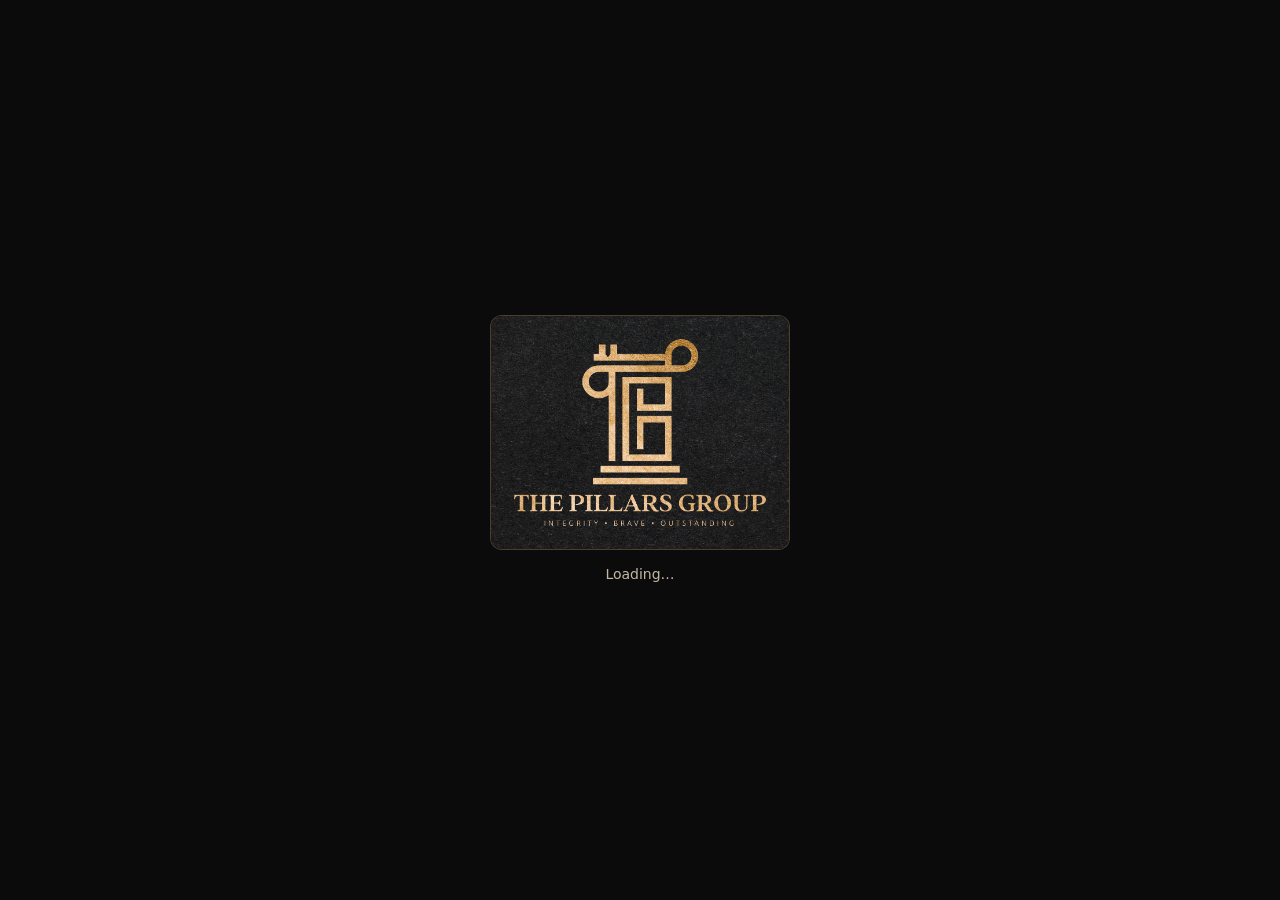
<file: meeting-preview.html>
<!doctype html>
<html lang="en">
<head>
<meta charset="utf-8">
<meta name="viewport" content="width=device-width, initial-scale=1">
<meta http-equiv="refresh" content="0; url=./#meeting">
<title>Meeting Hub</title>
</head>
<body><a href="./#meeting">Open Meeting Hub</a></body>
</html>
</file>
<file: assets/fonts.css>
@font-face{font-family:"Cinzel";src:url("fonts/Cinzel.ttf") format("truetype");font-weight:400 900;font-style:normal;font-display:swap;}
@font-face{font-family:"Cormorant Garamond";src:url("fonts/CormorantGaramond.ttf") format("truetype");font-weight:300 700;font-style:normal;font-display:swap;}
@font-face{font-family:"Cormorant Garamond";src:url("fonts/CormorantGaramond-Italic.ttf") format("truetype");font-weight:300 700;font-style:italic;font-display:swap;}
</file>
<file: portal.css>
/* TPG Pillar's AI — luxury dark (black + gold). Logo is never filtered or recolored. */
:root{
  --bg:#0B0B0B; --card:#16130F; --gold:#E2B57E; --gold2:#C9A06A;
  --ink:#F4EDE3; --muted:#C4B8A4; --line:rgba(226,181,126,.34); --line2:rgba(226,181,126,.16);
  --rent:#8FDBB5; --danger:#FF9A90; --ok:#8FDBB5; --input:#12100C;
  --ui:"Noto Sans","Noto Sans CJK SC","PingFang SC","Microsoft YaHei",system-ui,sans-serif;
  --display:"Cinzel",serif;
  --serif:"Cormorant Garamond","Noto Serif CJK SC",serif;
}
*{box-sizing:border-box;-webkit-tap-highlight-color:transparent}
html,body{margin:0;height:100%;background:var(--bg);color:var(--ink);color-scheme:dark}
body{font:15px/1.45 var(--ui);-webkit-font-smoothing:antialiased}
img.boot-logo,img.login-logo,img.brand-icon{filter:none!important;mix-blend-mode:normal!important}
[hidden]{display:none!important}
.center{display:flex;align-items:center;justify-content:center;height:100%;color:var(--muted)}
.card{background:var(--card);border-radius:16px;border:1px solid var(--line);box-shadow:0 10px 30px rgba(0,0,0,.45);padding:16px;margin:12px 0}
.center-card{max-width:420px;margin:12vh auto;padding:0;overflow:hidden;text-align:center}
h1{font-family:var(--display);font-size:22px;font-weight:500;letter-spacing:.06em;margin:0 0 6px;color:var(--gold)}
h2{font-size:17px;margin:22px 0 8px;color:var(--ink);font-weight:650}
label{display:block;font-size:13px;color:var(--muted);margin:8px 0}
input,select,textarea{display:block;width:100%;margin-top:4px;padding:10px 12px;border:1px solid var(--line);border-radius:8px;font:inherit;background:var(--input);color:var(--ink)}
input::placeholder,textarea::placeholder{color:#9A8F80}
input:focus,select:focus,textarea:focus{outline:2px solid var(--gold);outline-offset:1px}
input:read-only,input:disabled,select:disabled{opacity:.75;cursor:not-allowed}
.btn{background:var(--gold);color:#111;border:0;border-radius:10px;padding:11px 16px;font:650 15px/1.2 var(--ui);cursor:pointer;margin-top:8px}
.btn.sm{padding:6px 11px;font-size:13px;margin:0 4px 0 0;min-height:36px}
.btn.grey{background:#3A342C;color:var(--ink)}
.btn.red{background:#3A1816;color:var(--danger);border:1px solid rgba(255,154,144,.45)}
.link{background:none;border:0;color:var(--gold);text-decoration:underline;cursor:pointer;font:inherit;padding:4px}
.muted{color:var(--muted)}.msg{color:var(--danger);font-size:14px}.msg.ok{color:var(--ok)}
#app{display:flex;flex-direction:column;height:100%}
.topbar{display:flex;flex-wrap:wrap;align-items:center;justify-content:space-between;background:#000;color:#fff;padding:8px 12px;gap:6px;border-bottom:1px solid var(--line);position:relative;z-index:30}
.tabs-top{display:flex;gap:6px;overflow-x:auto}
.tabs-top button{background:rgba(255,255,255,.08);color:#E8DCC8;border:0;border-radius:10px;padding:8px 12px;font:650 14px/1.15 var(--ui);white-space:nowrap;cursor:pointer;min-height:40px}
.tabs-top button .en{display:none;font-weight:500;opacity:.9;margin-left:4px}
.tabs-top button.on{background:var(--gold);color:#111;font-weight:700}
.who{display:flex;align-items:center;gap:8px;font-size:13px;color:#E8DCC8;min-width:0}
.who .link{color:var(--gold);flex:0 0 auto}
.who span{overflow:hidden;text-overflow:ellipsis;white-space:nowrap;max-width:40vw;color:#F4EDE3}
.pane{flex:1;width:100%;border:0;min-height:0;background:var(--bg)}.scroll{overflow:auto;background:var(--bg)}
.wrap{max-width:820px;margin:0 auto;padding:8px 14px 40px}
.grid{display:grid;grid-template-columns:1fr 1fr;gap:0 12px}.grid .full{grid-column:1/-1}
.list .item{background:var(--card);border-radius:14px;padding:13px;margin:8px 0;border:1px solid var(--line);box-shadow:none}
.item .t{font-weight:650;color:var(--ink)}
.tag{display:inline-block;font-size:11px;font-weight:700;letter-spacing:.03em;padding:2px 8px;border-radius:999px;background:transparent;color:var(--gold);border:1px solid var(--line);margin-right:4px}
.tag.off{background:#3A1816;color:var(--danger);border-color:rgba(255,154,144,.4)}
.tag.warn{background:#3A2E14;color:#F0D48A;border-color:rgba(240,212,138,.4)}
.full-input{margin:10px 0}
@media(max-width:560px){.grid{grid-template-columns:1fr}.tabs-top{flex-wrap:wrap}.tabs-top button{padding:8px 10px;font-size:13.5px}}
@media(min-width:560px){.tabs-top button .en{display:inline}}

.boot-inner{display:flex;flex-direction:column;align-items:center;gap:14px;color:var(--muted)}
.boot-inner .logo-panel{width:min(300px,82vw);border-radius:12px;padding:0;overflow:hidden;border:1px solid var(--line)}
.boot-logo{width:100%;height:auto;display:block}
.boot-msg{font-size:14px}
.logo-panel{background:#000}
.login-logo{display:block;width:100%;height:auto;margin:0}
.center-card{margin:8vh auto 24px}
.center-card .logo-panel{padding:0;background:#000}
.center-card-body{padding:22px 24px 26px}
.center-card h1{font-size:20px;margin:0 0 4px}
.login-tag{font-family:var(--serif);font-style:italic;font-weight:500;font-size:18px;color:var(--ink);margin:0 0 8px;letter-spacing:.02em}
.login-hair{width:48%;height:1px;margin:8px auto 12px;background:linear-gradient(90deg,transparent,var(--gold),transparent);opacity:.7}
.center-card form,.center-card label,.center-card .msg,.center-card p{text-align:left}
.center-card .muted,.center-card .login-tag,.center-card h1{text-align:center}
.center-card #login-msg{margin-top:10px}
.center-card .btn{width:100%;margin-top:14px}
.brand{display:flex;align-items:center;gap:8px;margin-right:8px;flex:0 0 auto;color:#fff}
.brand-icon{width:28px;height:28px;display:block;flex:0 0 auto;border-radius:5px}
.brand-name{font-family:var(--display);font-weight:500;font-size:13px;letter-spacing:.06em;white-space:nowrap;color:var(--gold)}
@media(max-width:560px){
  .center-card{margin:6vh auto 24px}
  .center-card-body{padding:16px 18px 20px}
  .brand{order:0}
  .who{order:1;margin-left:auto}
  .tabs-top{order:2;flex:1 0 100%}
  .who span{max-width:28vw}
}
@media(min-width:560px){
  .brand-name{font-size:14px}
}

/* header inbox */
.inbox-btn{position:relative;display:inline-flex;align-items:center;justify-content:center;width:40px;height:40px;padding:0;margin:0;border:0;border-radius:10px;background:transparent;color:var(--gold);cursor:pointer;flex:0 0 auto}
.inbox-btn:hover,.inbox-btn[aria-expanded="true"]{background:rgba(226,181,126,.14)}
.inbox-btn svg{width:22px;height:22px;display:block}
.inbox-badge{position:absolute;top:2px;right:1px;min-width:16px;height:16px;padding:0 4px;border-radius:999px;background:var(--gold);color:#111;font:700 10px/16px var(--ui);text-align:center;font-variant-numeric:tabular-nums}
#inbox-backdrop{position:fixed;inset:0;z-index:40;background:rgba(0,0,0,.45)}
#inbox-panel{z-index:50;background:var(--card);border:1px solid var(--line);color:var(--ink);display:flex;flex-direction:column;min-height:0}
.inbox-head{display:flex;align-items:center;justify-content:space-between;gap:8px;padding:12px 14px;border-bottom:1px solid var(--line);flex:0 0 auto}
.inbox-head h2{margin:0;font-size:16px;color:var(--ink);font-weight:650}
.inbox-close{width:36px;height:36px;border:0;border-radius:8px;background:transparent;color:var(--gold);font-size:24px;line-height:1;cursor:pointer}
.inbox-close:hover{background:rgba(226,181,126,.14)}
#inbox-panel #inbox{overflow:auto;flex:1;padding:8px 10px 14px;margin:0}
#inbox-panel #inbox .item{margin:6px 0}
#inbox-panel #inbox .item.unread{border-color:var(--gold)}
#inbox-panel #inbox .kind{margin-right:6px}
@media(max-width:759px){
  #inbox-panel{position:fixed;inset:0;border:0;border-radius:0}
}
@media(min-width:760px){
  #inbox-backdrop{background:transparent}
  #inbox-panel{position:fixed;width:min(400px,92vw);max-height:min(70vh,560px);border-radius:14px;box-shadow:0 16px 40px rgba(0,0,0,.5)}
}

.hint{font-size:13px;color:var(--muted);line-height:1.45;margin:0 0 10px}
.ann-preview-lab{font-size:12px;margin:4px 0}
.ann-preview{background:var(--input);border:1px solid var(--line);border-radius:10px;padding:14px 16px;min-height:88px}
.ann-preview h3{margin:0 0 8px;font-size:16px;color:var(--gold);font-weight:650}
.ann-body{white-space:pre-wrap;word-break:break-word;margin:8px 0;color:var(--ink);font-size:14px;line-height:1.5}
.ann-preview .ann-body{margin:0}
#ann-list .ann-body{margin:8px 0}
#inbox-panel #inbox .ann-body{margin:8px 0 4px}
#inbox-panel #inbox .ann-body.is-clamp{max-height:18em;overflow:hidden}
#inbox-panel #inbox .inbox-more{display:block;margin:0 0 4px;padding:0;font-size:13px;min-height:32px}
#inbox-panel #inbox small.muted{display:block}
#f-ann textarea{min-height:140px;resize:vertical}


/* Meeting Hub follows the portal's shared card and form styles. */
#meeting-tabs { margin-bottom: 12px; }
#meeting-editor { margin: 12px 0; }
#meeting-editor summary { cursor: pointer; padding: 8px 0; }
#meeting-form, #meeting-filters, .meeting-fields { display: grid; gap: 10px; margin: 12px 0; }
#meeting-form .btn, .meeting-fields .btn { justify-self: start; }
#meeting-form label, #meeting-filters label, .meeting-fields label { display: grid; gap: 4px; }
.meeting-entry h3 { margin: 0; }
.meeting-copy { white-space: pre-wrap; overflow-wrap: anywhere; }
.meeting-poster { display: block; max-width: 100%; height: auto; }
.meeting-awards-grid { display: grid; gap: 14px; grid-template-columns: repeat(3, minmax(0, 1fr)); }
#pane-meeting .wrap:has(.meeting-awards-grid) { max-width: 1150px; }
.meeting-awards-grid .meeting-entry { min-width: 0; }
.meeting-poster-trigger { display: block; width: 100%; padding: 0; background: none; border: 0; cursor: zoom-in; }
#meeting-poster-dialog { width: min(1100px, calc(100vw - 24px)); max-height: calc(100dvh - 24px); background: #161311; color: var(--ink); border: 1px solid var(--gold); border-radius: 14px; }
#meeting-poster-dialog::backdrop { background: rgba(0, 0, 0, .85); }
@media (max-width: 760px) { .meeting-awards-grid { grid-template-columns: 1fr; } }

.attendance-metrics { display:grid; grid-template-columns:repeat(5,minmax(0,1fr)); gap:10px; }
.attendance-metrics dt { color:var(--ink); font-size:.88rem; }
.attendance-metrics dd { margin:6px 0 0; font-size:1.5rem; font-weight:700; color:var(--gold); }
.attendance-history { list-style:none; padding:0; display:grid; gap:8px; }
.attendance-host, .attendance-prompt { margin:14px 0; }
.attendance-host h3, .attendance-prompt h3 { margin:0 0 10px; }
.attendance-host summary { cursor:pointer; margin:10px 0; }
.attendance-host-form { display:grid; gap:10px; justify-items:start; }
.attendance-qr { display:block; width:min(100%,350px); height:auto; margin:12px 0; image-rendering:pixelated; }
@media (max-width:650px) { .attendance-metrics { grid-template-columns:repeat(2,minmax(0,1fr)); } }

.checkin-scan { margin-bottom: 16px; }
.checkin-scan > p { margin: 8px 0 0; }
.checkin-scan > p:empty { display: none; }
.checkin-camera { display: grid; gap: 10px; width: min(100%, 420px); margin-top: 10px; }
.checkin-camera video { width: 100%; aspect-ratio: 4 / 3; object-fit: contain; background: #111; border-radius: 8px; }
.checkin-camera button { justify-self: start; }
</file>
<file: matches.css>
/* My Matches + Agents, luxury dark */
.seg{display:flex;gap:0;border:1px solid var(--line);border-radius:10px;overflow:hidden;margin-top:4px}
.seg button{flex:1;border:0;background:var(--input);padding:10px 6px;font:inherit;cursor:pointer;color:var(--muted);min-height:42px}
.seg button+button{border-left:1px solid var(--line)}
.seg button.on{background:var(--gold);color:#111;font-weight:700}
.chips{display:flex;flex-wrap:wrap;gap:6px;margin-top:6px}
.chip{border:1px solid var(--line);background:transparent;border-radius:16px;padding:6px 11px;font:inherit;font-size:13px;cursor:pointer;color:var(--ink);min-height:32px}
.chip small{color:var(--muted);margin-left:3px}
.chip.on{background:var(--gold);border-color:var(--gold);color:#111;font-weight:650}
.chip.on small{color:#4A3A22}
.chip.x::after{content:" ✕";opacity:.7}
.area-sug{max-height:180px;overflow:auto;border:1px solid var(--line);border-radius:8px;margin-top:4px;background:var(--card)}
.area-sug button{display:flex;justify-content:space-between;width:100%;border:0;background:none;padding:8px 10px;font:inherit;font-size:14px;cursor:pointer;text-align:left;color:var(--ink)}
.area-sug button:hover{background:rgba(226,181,126,.1)}.area-sug small{color:var(--muted)}
.fs{border:0;padding:0;margin:6px 0 0}
.fs legend{font-size:13px;font-weight:650;color:var(--ink);padding:10px 0 0}
.hint{background:rgba(226,181,126,.1);border:1px solid var(--line);border-radius:8px;padding:8px 10px;font-size:13px;color:var(--muted);margin:10px 0 4px}
.unit{display:flex;gap:6px;align-items:flex-end}.unit select{width:auto;flex:0 0 auto}
.req .acts{margin-top:8px;display:flex;flex-wrap:wrap;gap:4px}
.req .crit{font-size:13px;color:var(--muted);margin-top:4px}
.mcard .p{font-family:var(--ui);font-weight:750;font-size:22px;margin-top:4px;color:var(--gold);line-height:1.15;font-variant-numeric:tabular-nums}
.mcard .sp{font-size:13px;color:var(--muted);margin-top:4px}
.mcard .specs{display:flex;flex-wrap:wrap;gap:8px 14px;margin:8px 0 0;padding:0;list-style:none}
.mcard .specs li{display:flex;align-items:center;gap:6px;font-size:13px;color:var(--muted)}
.mcard .specs .ic{width:15px;height:15px;color:var(--gold);flex:0 0 auto}
.mcard .specs b{color:var(--ink);font-weight:650}
.mcard details{margin-top:6px}.mcard summary{cursor:pointer;font-size:13px;color:var(--gold)}
.mcard pre{white-space:pre-wrap;word-break:break-word;background:#12100C;border:1px solid var(--line2);border-radius:8px;padding:8px 10px;font:13px/1.5 inherit;margin:6px 0 0;color:var(--ink)}
.wa{display:inline-flex;align-items:center;gap:4px;background:transparent;color:var(--gold);border:1px solid var(--gold);border-radius:16px;padding:4px 10px;font-size:12px;font-weight:650;text-decoration:none;margin-left:4px}
#new-req-box{background:var(--card);border:1px solid var(--line)}
#new-req-box summary{cursor:pointer;color:var(--ink)}
.pair{display:flex;gap:6px;align-items:center;margin-top:4px}.pair input{margin-top:0;min-width:0;flex:1}.pair select{margin-top:0;width:auto;flex:0 0 auto}.pair i{font-style:normal;color:var(--muted)}
.empty-note{text-align:center;color:var(--muted);padding:22px 12px;border:1px dashed var(--line);border-radius:14px;background:transparent}

.mcard .card-top{display:flex;align-items:center;justify-content:space-between;gap:8px;margin-bottom:6px}
.mcard .t{font-family:var(--ui);font-size:17.5px;font-weight:700;color:var(--ink);line-height:1.3}
</file>
<file: industry/style.css>
/* Shared search UI style - 工厂配对 (industry) + 住宅配对 (residential) draft sites, PropertyGuru-like filter page.
   Spec: STYLE.md in this folder. Change colours ONLY via the variables below so both sites stay identical. */
:root{
  --b:#0f3d6e;      /* brand navy: header, active tab/tile/chip, primary button */
  --b2:#e8f0f9;     /* navy tint: active tile background, tags */
  --y:#f5b700;      /* accent yellow (header underline / highlight) */
  --bg:#f3f5f8;     /* page background */
  --c:#ffffff;      /* card / panel background */
  --t:#1b2430;      /* main text */
  --m:#5d6b7c;      /* muted text, labels */
  --l:#dde3ea;      /* borders, dividers */
  --g:#128c4a;      /* WhatsApp / agent links, success */
  --p:#a3360b;      /* price text */
  --r:12px;         /* card / tile radius */
}
*{box-sizing:border-box;-webkit-tap-highlight-color:transparent}
body{margin:0;font:16px/1.45 -apple-system,BlinkMacSystemFont,"Segoe UI",Roboto,"PingFang SC","Noto Sans CJK SC","Microsoft YaHei",sans-serif;background:var(--bg);color:var(--t)}
button,input,select{font-family:inherit}
/* 1. header */
header{background:var(--b);color:#fff;padding:12px 14px 10px;padding-top:max(12px,env(safe-area-inset-top));border-bottom:3px solid var(--y)}
header h1{margin:0;font-size:19px;line-height:1.25}
header .sub{font-size:13px;opacity:.85;margin-top:3px}
/* filter page container */
.fp{background:var(--c);padding:12px 14px 16px;border-bottom:1px solid var(--l)}
.fp h2{font-size:15px;margin:16px 0 8px;color:var(--t);font-weight:700}
.fp h2:first-child{margin-top:4px}
.fp h2 small{font-weight:400;color:var(--m);font-size:12px}
/* 2. search location box */
.search{display:flex;align-items:center;gap:8px;border:1px solid var(--l);border-radius:24px;padding:0 14px;background:#fff;min-height:48px}
.search .ico{font-size:17px;opacity:.6}
.search input{flex:1;min-width:0;border:0;outline:0;font-size:16px;padding:12px 0;background:transparent}
/* 3. Buy / Rent tabs (underline style) */
.tabs{display:flex;border-bottom:1px solid var(--l);margin-top:10px}
.tabs button{flex:1;border:0;background:none;font-size:16px;padding:11px 0;min-height:46px;color:var(--m);border-bottom:3px solid transparent;margin-bottom:-1px}
.tabs button.on{color:var(--b);font-weight:700;border-bottom-color:var(--b)}
/* 4. property type tiles (large picture buttons) */
.tiles{display:grid;grid-template-columns:1fr 1fr;gap:10px}
.tiles .all{grid-column:1/-1;min-height:40px;border-radius:20px;font-size:14px;padding:6px}
.tile{border:1.5px solid var(--l);background:#fff;border-radius:var(--r);padding:12px 8px;min-height:92px;display:flex;flex-direction:column;align-items:center;justify-content:center;gap:2px;color:var(--t);font-size:14.5px;font-weight:600;line-height:1.2;text-align:center}
.tile .ic{font-size:30px;line-height:1}
.tile small{font-size:11.5px;font-weight:400;color:var(--m)}
.tile.on{border-color:var(--b);background:var(--b2);color:var(--b)}
.tiles .all.on{background:var(--b);border-color:var(--b);color:#fff}
/* 5. min / max pair */
.mm{display:grid;grid-template-columns:1fr auto 1fr;gap:8px;align-items:center}
.mm .dash{color:var(--m)}
.fld{display:flex;flex-direction:column}
.fld span{font-size:12px;color:var(--m);margin-bottom:3px}
.fld input,.fld select,.mm input,.mm select{font-size:16px;padding:10px 12px;border:1px solid var(--l);border-radius:10px;background:#fff;min-height:46px;width:100%}
.hint{font-size:12px;color:var(--m);margin-top:5px}
/* 6. collapsible sections: header button + body; collapsed by default, header shows the active value */
.sec{border-top:1px solid var(--l)}
.sec:last-of-type{border-bottom:1px solid var(--l)}
.sh{display:flex;width:100%;align-items:center;gap:8px;background:none;border:0;padding:14px 2px;min-height:52px;font-size:15.5px;font-weight:600;color:var(--t);text-align:left;cursor:pointer}
.sh .sv{flex:1;text-align:right;font-weight:400;font-size:13.5px;color:var(--m);overflow:hidden;text-overflow:ellipsis;white-space:nowrap}
.sh .ar{color:var(--m);font-size:13px;transition:transform .15s}
.sec.open .sh .ar{transform:rotate(180deg)}
.sec.act .sh .sv{color:var(--b);font-weight:600}
.sb{display:none;padding:0 2px 14px}
.sec.open .sb{display:block}
/* chips (multi-select) and segmented buttons */
.chips{display:flex;flex-wrap:wrap;gap:7px}
.chip{border:1px solid var(--l);background:#f8fafc;border-radius:20px;padding:8px 13px;font-size:15px;min-height:40px;color:var(--t)}
.chip.on{background:var(--b);color:#fff;border-color:var(--b)}
.seg{display:flex;border:1px solid var(--b);border-radius:10px;overflow:hidden}
.seg button{flex:1;border:0;background:#fff;padding:10px 0;font-size:15px;color:var(--b);min-height:44px}
.seg button.on{background:var(--b);color:#fff;font-weight:700}
/* 7. bottom actions */
.acts{display:flex;gap:10px;margin-top:16px}
.acts button{flex:1;min-height:48px;font-size:16px;border-radius:24px;border:1px solid var(--b);background:#fff;color:var(--b)}
.acts button.pri{flex:2;background:var(--b);color:#fff;font-weight:700}
/* results */
#info{padding:12px 14px 4px;font-size:14px;color:var(--m);display:flex;justify-content:space-between;align-items:center;gap:8px}
#info select{font-size:15px;padding:6px;border-radius:8px;border:1px solid var(--l);background:#fff}
#list{padding:4px 10px 30px}
.card{background:var(--c);border-radius:var(--r);padding:12px 13px;margin:9px 0;box-shadow:0 1px 2px rgba(0,0,0,.06);border:1px solid #e8edf2}
.card h3{margin:0 0 5px;font-size:16.5px;line-height:1.35}
.spec{font-size:14.5px;color:#26313d;margin:3px 0}
.price{font-weight:700;color:var(--p)}
.ag{margin:7px 0 2px;font-size:15px}
.ag a{color:var(--g);font-weight:700;text-decoration:none;padding:4px 0;display:inline-block}
.small{font-size:13px;color:var(--m)}
.tag{display:inline-block;background:var(--b2);color:var(--b);border-radius:6px;padding:1px 7px;font-size:12.5px;margin-right:4px}
.kf{display:inline-block;background:#fff4cc;color:#7a5a00;border-radius:6px;padding:0 6px;font-size:12.5px;margin-left:4px;font-weight:600}
.oth{font-size:14px;margin-top:4px}
.oth a{color:var(--g);text-decoration:none}
details{margin-top:7px}
summary{font-size:14px;color:var(--b);cursor:pointer;padding:6px 0}
details pre{white-space:pre-wrap;word-break:break-word;font:13.5px/1.5 inherit;font-family:inherit;background:#f7f9fb;border-radius:8px;padding:9px;margin:4px 0 0;max-height:420px;overflow:auto}
.copy-orig{display:block;width:100%;min-height:44px;margin:8px 0 6px;padding:10px 12px;font-size:16px;font-weight:700;border-radius:10px;border:1px solid var(--b);background:var(--b);color:#fff;cursor:pointer}
.copy-orig.ok{background:var(--g);border-color:var(--g)}
#more{display:block;width:calc(100% - 20px);margin:6px 10px 30px;min-height:48px;font-size:16px;border-radius:24px;border:1px solid var(--b);background:#fff;color:var(--b)}
.empty{text-align:center;color:var(--m);padding:30px 10px}
footer{font-size:12px;color:var(--m);text-align:center;padding:0 14px 30px}
@media(min-width:760px){.fp>div,#list,#info{max-width:820px;margin-left:auto;margin-right:auto}.fp{padding-left:14px;padding-right:14px}header{padding-left:max(14px,calc(50% - 400px));padding-right:max(14px,calc(50% - 400px))}.tiles{grid-template-columns:repeat(4,1fr)}}
</file>
<file: assets/listings.css>
/* Luxury dark overlay for industry/residential search pages.
   Loaded AFTER style.css so it can retokenize and add card/sticky styles.
   Logo, if ever shown here, must not be filtered. */
:root{
  --b:#E2B57E;
  --b2:rgba(226,181,126,.14);
  --y:#E2B57E;
  --bg:#0B0B0B;
  --c:#16130F;
  --t:#F4EDE3;
  --m:#C4B8A4;
  --l:rgba(226,181,126,.30);
  --g:#8FDBB5;
  --p:#E2B57E;
  --r:16px;
  --gold:#E2B57E;
  --ink:#F4EDE3;
  --input:#12100C;
  --ui:"Noto Sans","Noto Sans CJK SC","PingFang SC","Microsoft YaHei",system-ui,sans-serif;
  --serif:"Cormorant Garamond","Noto Serif CJK SC",serif;
}
html,body{background:var(--bg);color:var(--t);color-scheme:dark;font-family:var(--ui);-webkit-font-smoothing:antialiased}
header{background:#000;color:var(--t);border-bottom:1px solid var(--l)}
header h1{color:var(--gold);font-weight:650}
header .sub{opacity:1;color:var(--m)}
html.in-portal header h1{display:none}
html.in-portal header{padding:8px 14px 0;border-bottom:0;background:var(--bg)}
.fp{background:var(--bg);border-bottom:1px solid var(--l)}
.fp h2{color:var(--t)}
.search{background:var(--input);border:1px solid var(--l);color:var(--m)}
.search input{color:var(--t);background:transparent}
.tabs{border-bottom-color:var(--l)}
.tabs button{color:var(--m)}
.tabs button.on{color:var(--gold);border-bottom-color:var(--gold)}
.tile{background:var(--c);border-color:var(--l);color:var(--t)}
.tile small{color:var(--m)}
.tile.on{border-color:var(--gold);background:var(--b2);color:var(--gold)}
.tiles .all{background:var(--c);border:1.5px solid var(--l);color:var(--t)}
.tiles .all.on{background:var(--gold);border-color:var(--gold);color:#111}
.fld input,.fld select,.mm input,.mm select{
  background:var(--input);color:var(--t);border:1px solid var(--l)
}
.sh{color:var(--t)}
.sh .sv{color:var(--m)}
.sec.act .sh .sv{color:var(--gold)}
.chip{background:transparent;border:1px solid var(--l);color:var(--t)}
.chip.on{background:var(--gold);color:#111;border-color:var(--gold)}
.seg{border-color:var(--gold)}
.seg button{background:var(--c);color:var(--gold)}
.seg button.on{background:var(--gold);color:#111}
.acts button{border-color:var(--gold);background:var(--c);color:var(--gold)}
.acts button.pri{background:var(--gold);color:#111;font-weight:700}
#info{color:var(--m)}
#info select{background:var(--input);color:var(--t);border:1px solid var(--l)}
.card{background:var(--c);border:1px solid var(--l);box-shadow:none;border-radius:16px;padding:14px 14px 12px}
.card h3{color:var(--ink);font-family:var(--ui);font-weight:700;font-size:17.5px;line-height:1.3;margin:0 0 4px}
.spec{color:var(--t)}
.price{font-family:var(--ui);font-weight:750;font-size:22px;color:var(--gold);font-variant-numeric:tabular-nums;letter-spacing:-.02em}
.ag{color:var(--t)}
.ag a{color:var(--gold);font-weight:700;text-decoration:none;border:1px solid var(--gold);border-radius:16px;padding:6px 10px;display:inline-block}
.small{color:var(--m)}
.tag{background:var(--b2);color:var(--gold);border-radius:999px;padding:2px 8px}
.kf{background:transparent;color:var(--m);border:1px solid var(--l);border-radius:999px;padding:1px 8px;margin-left:0;font-weight:600}
summary{color:var(--gold)}
details pre{background:#12100C;border:1px solid rgba(226,181,126,.16);color:var(--t)}
.copy-orig{background:var(--gold);border-color:var(--gold);color:#111}
.copy-orig.ok{background:var(--g);border-color:var(--g);color:#111}
#more{border-color:var(--gold);background:var(--c);color:var(--gold)}
.empty{color:var(--m)}
footer{color:var(--m)}
.hint{color:var(--m)}

/* structured cards */
.card-top{display:flex;align-items:center;justify-content:space-between;gap:8px;margin-bottom:8px}
.badges{display:flex;flex-wrap:wrap;gap:5px;min-width:0}
.badge{display:inline-flex;align-items:center;font-size:11px;font-weight:700;letter-spacing:.04em;padding:2px 8px;border-radius:999px;border:1px solid var(--l);color:var(--gold);text-transform:uppercase}
.badge.new{background:var(--gold);color:#111;border-color:var(--gold)}
.badge.rent{color:#8FDBB5;border-color:rgba(143,219,181,.45);text-transform:none;letter-spacing:.02em}
.badge.sale{color:var(--gold);text-transform:none;letter-spacing:.02em}
.badge.feat{color:#EAD9B8;font-weight:600;letter-spacing:.02em;text-transform:none}
.card time{font-size:11.5px;color:var(--m);white-space:nowrap}
.card .type{margin:0 0 10px;color:var(--m);font-size:13px}
.specs{display:grid;grid-template-columns:1fr 1fr;gap:7px 10px;margin:0;padding:10px 0;list-style:none;border-top:1px solid rgba(226,181,126,.16);border-bottom:1px solid rgba(226,181,126,.16)}
.specs li{display:flex;align-items:center;gap:7px;font-size:13px;color:var(--m);min-width:0}
.specs .ic{width:16px;height:16px;color:var(--gold);flex:0 0 auto}
.specs b{color:var(--ink);font-weight:650;font-variant-numeric:tabular-nums}
.price-row{display:flex;align-items:baseline;flex-wrap:wrap;gap:6px 8px;padding:10px 0 8px}
.price-row .amt{font-family:var(--ui);font-size:22px;font-weight:750;color:var(--gold);line-height:1.15;font-variant-numeric:tabular-nums;letter-spacing:-.02em}
.price-row .per{color:var(--gold);font-size:13px}
.price-row .psf{color:var(--m);font-size:12.5px;margin-left:auto}
.agent{display:flex;align-items:flex-start;justify-content:space-between;gap:10px;padding:4px 0 8px;flex-wrap:wrap}
.card details{margin-top:4px}
.card details>summary{padding:8px 0 2px}

/* sticky search + filter toggle */
.fp-top{position:sticky;top:0;z-index:5;background:var(--bg);padding-bottom:2px}
.fp-tools{display:flex;align-items:center;gap:8px;margin-top:8px}
.filt-toggle{margin-left:auto;min-height:40px;padding:0 12px;border-radius:20px;border:1px solid var(--l);background:var(--c);color:var(--gold);font:650 13px var(--ui);cursor:pointer}
.filt-toggle.on,.filt-toggle[aria-expanded="true"]{background:var(--gold);color:#111;border-color:var(--gold)}
.sticky-chips{display:flex;flex-wrap:wrap;gap:6px;padding:6px 0 8px;min-height:0}
.sticky-chips:empty{display:none}
.filt-body{display:none;padding-top:4px}
.filt-body.open{display:block}
@media(min-width:960px){
  .filt-toggle{display:none}
  .filt-body{display:block}
  .sticky-chips{display:none}
  body{display:grid;grid-template-columns:300px 1fr;grid-template-rows:auto auto 1fr auto auto;align-items:start}
  header{grid-column:1/-1}
  html.in-portal header{grid-column:1;grid-row:1;padding:16px 18px 0}
  #panel.fp{grid-column:1;grid-row:2 / -1;position:sticky;top:0;max-height:100vh;overflow:auto;border-bottom:0;border-right:1px solid var(--l);padding:12px 16px 32px}
  #info{grid-column:2;grid-row:2;max-width:none;margin:0;padding:16px 22px 4px;width:100%}
  #list{grid-column:2;grid-row:3;max-width:none;margin:0;padding:4px 18px 16px;width:100%;display:grid;grid-template-columns:1fr 1fr;gap:0 14px;align-content:start}
  #more{grid-column:2;grid-row:4;width:calc(100% - 36px);margin:6px 18px 16px}
  footer{grid-column:2;grid-row:5}
  .card{break-inside:avoid}
}

/* prefer usable tap targets */
.tabs button,.chip,.filt-toggle,.acts button{min-height:40px}

.search-row{display:flex;gap:8px;align-items:center}
.search-row .search{flex:1;min-width:0}
.search-row .filt-toggle{margin-left:0;flex:0 0 auto}
.tiles .all{white-space:normal;line-height:1.3}
@media(min-width:960px){
  .tiles{grid-template-columns:1fr 1fr!important}
  .search-row .filt-toggle{display:none}
}
</file>
<file: residential/style.css>
/* Shared search UI style - 工厂配对 (industry) + 住宅配对 (residential) draft sites, PropertyGuru-like filter page.
   Spec: STYLE.md in this folder. Change colours ONLY via the variables below so both sites stay identical. */
:root{
  --b:#0f3d6e;      /* brand navy: header, active tab/tile/chip, primary button */
  --b2:#e8f0f9;     /* navy tint: active tile background, tags */
  --y:#f5b700;      /* accent yellow (header underline / highlight) */
  --bg:#f3f5f8;     /* page background */
  --c:#ffffff;      /* card / panel background */
  --t:#1b2430;      /* main text */
  --m:#5d6b7c;      /* muted text, labels */
  --l:#dde3ea;      /* borders, dividers */
  --g:#128c4a;      /* WhatsApp / agent links, success */
  --p:#a3360b;      /* price text */
  --r:12px;         /* card / tile radius */
}
*{box-sizing:border-box;-webkit-tap-highlight-color:transparent}
body{margin:0;font:16px/1.45 -apple-system,BlinkMacSystemFont,"Segoe UI",Roboto,"PingFang SC","Noto Sans CJK SC","Microsoft YaHei",sans-serif;background:var(--bg);color:var(--t)}
button,input,select{font-family:inherit}
/* 1. header */
header{background:var(--b);color:#fff;padding:12px 14px 10px;padding-top:max(12px,env(safe-area-inset-top));border-bottom:3px solid var(--y)}
header h1{margin:0;font-size:19px;line-height:1.25}
header .sub{font-size:13px;opacity:.85;margin-top:3px}
/* filter page container */
.fp{background:var(--c);padding:12px 14px 16px;border-bottom:1px solid var(--l)}
.fp h2{font-size:15px;margin:16px 0 8px;color:var(--t);font-weight:700}
.fp h2:first-child{margin-top:4px}
.fp h2 small{font-weight:400;color:var(--m);font-size:12px}
/* 2. search location box */
.search{display:flex;align-items:center;gap:8px;border:1px solid var(--l);border-radius:24px;padding:0 14px;background:#fff;min-height:48px}
.search .ico{font-size:17px;opacity:.6}
.search input{flex:1;min-width:0;border:0;outline:0;font-size:16px;padding:12px 0;background:transparent}
/* 3. Buy / Rent tabs (underline style) */
.tabs{display:flex;border-bottom:1px solid var(--l);margin-top:10px}
.tabs button{flex:1;border:0;background:none;font-size:16px;padding:11px 0;min-height:46px;color:var(--m);border-bottom:3px solid transparent;margin-bottom:-1px}
.tabs button.on{color:var(--b);font-weight:700;border-bottom-color:var(--b)}
/* 4. property type tiles (large picture buttons) */
.tiles{display:grid;grid-template-columns:1fr 1fr;gap:10px}
.tiles .all{grid-column:1/-1;min-height:40px;border-radius:20px;font-size:14px;padding:6px}
.tile{border:1.5px solid var(--l);background:#fff;border-radius:var(--r);padding:12px 8px;min-height:92px;display:flex;flex-direction:column;align-items:center;justify-content:center;gap:2px;color:var(--t);font-size:14.5px;font-weight:600;line-height:1.2;text-align:center}
.tile .ic{font-size:30px;line-height:1}
.tile small{font-size:11.5px;font-weight:400;color:var(--m)}
.tile.on{border-color:var(--b);background:var(--b2);color:var(--b)}
.tiles .all.on{background:var(--b);border-color:var(--b);color:#fff}
/* 5. min / max pair */
.mm{display:grid;grid-template-columns:1fr auto 1fr;gap:8px;align-items:center}
.mm .dash{color:var(--m)}
.fld{display:flex;flex-direction:column}
.fld span{font-size:12px;color:var(--m);margin-bottom:3px}
.fld input,.fld select,.mm input,.mm select{font-size:16px;padding:10px 12px;border:1px solid var(--l);border-radius:10px;background:#fff;min-height:46px;width:100%}
.hint{font-size:12px;color:var(--m);margin-top:5px}
/* 6. collapsible sections: header button + body; collapsed by default, header shows the active value */
.sec{border-top:1px solid var(--l)}
.sec:last-of-type{border-bottom:1px solid var(--l)}
.sh{display:flex;width:100%;align-items:center;gap:8px;background:none;border:0;padding:14px 2px;min-height:52px;font-size:15.5px;font-weight:600;color:var(--t);text-align:left;cursor:pointer}
.sh .sv{flex:1;text-align:right;font-weight:400;font-size:13.5px;color:var(--m);overflow:hidden;text-overflow:ellipsis;white-space:nowrap}
.sh .ar{color:var(--m);font-size:13px;transition:transform .15s}
.sec.open .sh .ar{transform:rotate(180deg)}
.sec.act .sh .sv{color:var(--b);font-weight:600}
.sb{display:none;padding:0 2px 14px}
.sec.open .sb{display:block}
/* chips (multi-select) and segmented buttons */
.chips{display:flex;flex-wrap:wrap;gap:7px}
.chip{border:1px solid var(--l);background:#f8fafc;border-radius:20px;padding:8px 13px;font-size:15px;min-height:40px;color:var(--t)}
.chip.on{background:var(--b);color:#fff;border-color:var(--b)}
.seg{display:flex;border:1px solid var(--b);border-radius:10px;overflow:hidden}
.seg button{flex:1;border:0;background:#fff;padding:10px 0;font-size:15px;color:var(--b);min-height:44px}
.seg button.on{background:var(--b);color:#fff;font-weight:700}
/* 7. bottom actions */
.acts{display:flex;gap:10px;margin-top:16px}
.acts button{flex:1;min-height:48px;font-size:16px;border-radius:24px;border:1px solid var(--b);background:#fff;color:var(--b)}
.acts button.pri{flex:2;background:var(--b);color:#fff;font-weight:700}
/* results */
#info{padding:12px 14px 4px;font-size:14px;color:var(--m);display:flex;justify-content:space-between;align-items:center;gap:8px}
#info select{font-size:15px;padding:6px;border-radius:8px;border:1px solid var(--l);background:#fff}
#list{padding:4px 10px 30px}
.card{background:var(--c);border-radius:var(--r);padding:12px 13px;margin:9px 0;box-shadow:0 1px 2px rgba(0,0,0,.06);border:1px solid #e8edf2}
.card h3{margin:0 0 5px;font-size:16.5px;line-height:1.35}
.spec{font-size:14.5px;color:#26313d;margin:3px 0}
.price{font-weight:700;color:var(--p)}
.ag{margin:7px 0 2px;font-size:15px}
.ag a{color:var(--g);font-weight:700;text-decoration:none;padding:4px 0;display:inline-block}
.small{font-size:13px;color:var(--m)}
.tag{display:inline-block;background:var(--b2);color:var(--b);border-radius:6px;padding:1px 7px;font-size:12.5px;margin-right:4px}
.kf{display:inline-block;background:#fff4cc;color:#7a5a00;border-radius:6px;padding:0 6px;font-size:12.5px;margin-left:4px;font-weight:600}
.oth{font-size:14px;margin-top:4px}
.oth a{color:var(--g);text-decoration:none}
details{margin-top:7px}
summary{font-size:14px;color:var(--b);cursor:pointer;padding:6px 0}
details pre{white-space:pre-wrap;word-break:break-word;font:13.5px/1.5 inherit;font-family:inherit;background:#f7f9fb;border-radius:8px;padding:9px;margin:4px 0 0;max-height:420px;overflow:auto}
.copy-orig{display:block;width:100%;min-height:44px;margin:8px 0 6px;padding:10px 12px;font-size:16px;font-weight:700;border-radius:10px;border:1px solid var(--b);background:var(--b);color:#fff;cursor:pointer}
.copy-orig.ok{background:var(--g);border-color:var(--g)}
#more{display:block;width:calc(100% - 20px);margin:6px 10px 30px;min-height:48px;font-size:16px;border-radius:24px;border:1px solid var(--b);background:#fff;color:var(--b)}
.empty{text-align:center;color:var(--m);padding:30px 10px}
footer{font-size:12px;color:var(--m);text-align:center;padding:0 14px 30px}
@media(min-width:760px){.fp>div,#list,#info{max-width:820px;margin-left:auto;margin-right:auto}.fp{padding-left:14px;padding-right:14px}header{padding-left:max(14px,calc(50% - 400px));padding-right:max(14px,calc(50% - 400px))}.tiles{grid-template-columns:repeat(4,1fr)}}
</file>
